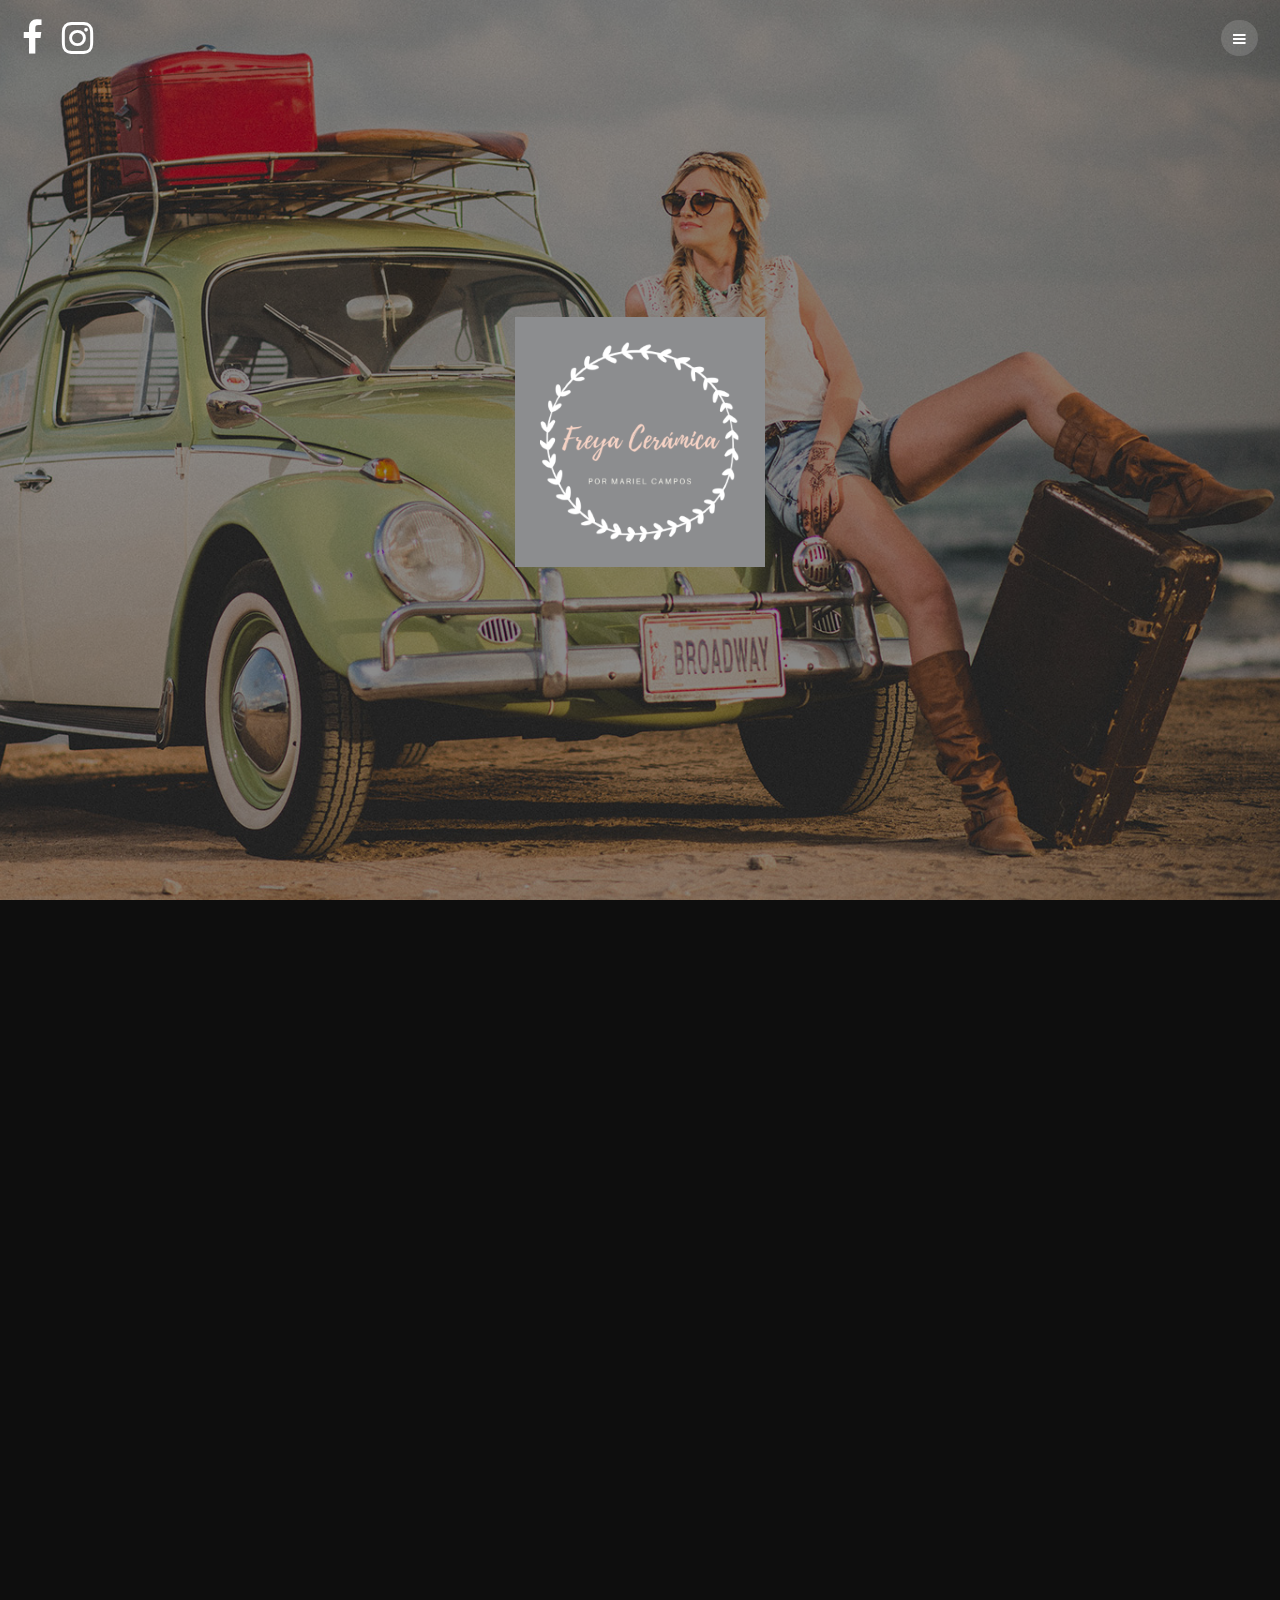
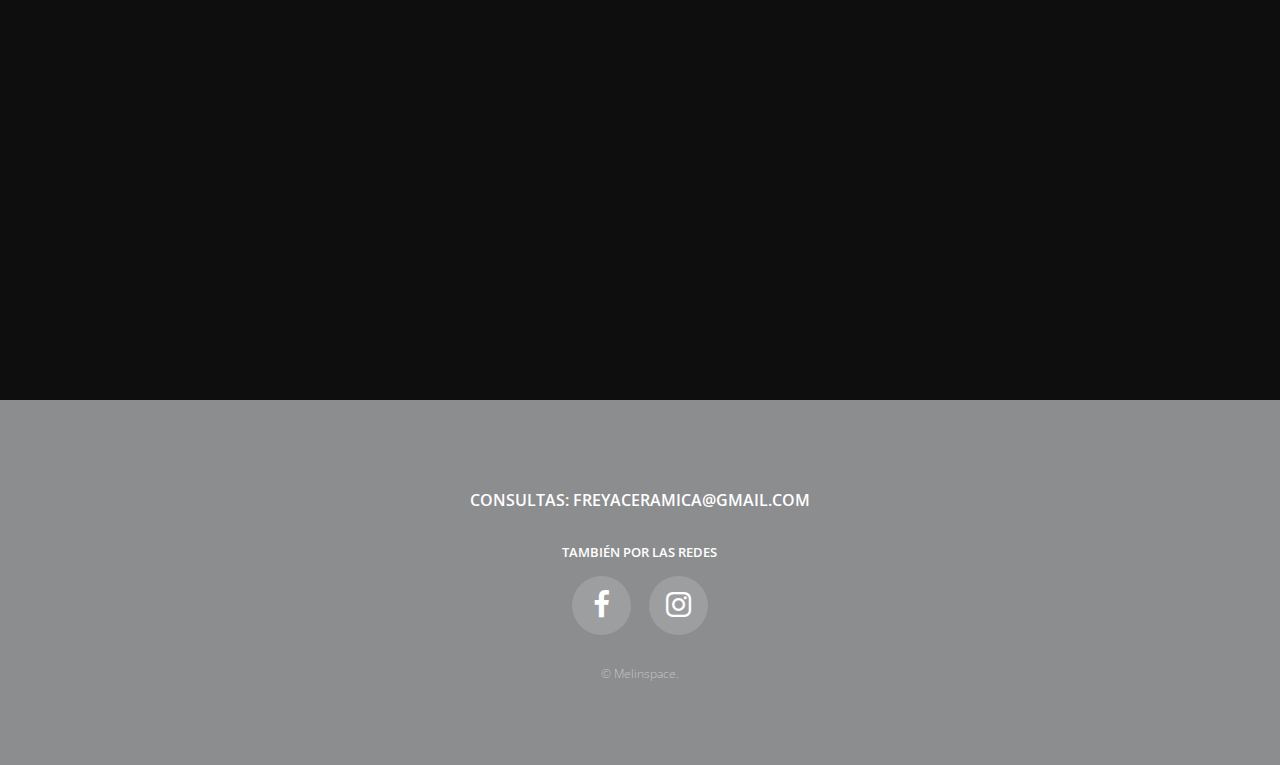
<file: index.html>
<!DOCTYPE HTML>

<html>
	<head>
		<title>Ceramica por Marie Campos</title>
		<meta charset="utf-8" />
		<meta name="viewport" content="width=device-width, initial-scale=1" />
		<link rel="stylesheet" href="assets/css/main.css" />
	</head>
	<body>

		<!-- Header -->
			<header id="header">
<div class="logo"><a href="index.html"></a><ul class="icons">
	<li><a href="https://www.facebook.com/freyaceramica/"target="_blank" class="icon round fa-facebook"><span class="label">Facebook</span></a></li>
	<li><a href="https://www.instagram.com/freyaceramica"target="_blank" class="icon round fa-instagram"><span class="label">Instagram</span></a></li>
</ul>
</div>

				<a href="#menu"><span>Menu</span></a>
			</header>

		<!-- Nav -->
			 <nav id="menu">
				<ul class="links">
					<li><a href="index.html">Inicio</a></li>
					<li><a href="cuencos.html">Mini cuencos</a></li>
					<li><a href="compoteras.html">Compoteras</a></li>
					<li><a href="ensaladeras.html">Ensaladeras</a></li>
					<li><a href="macetas.html">Macetas</a></li>
					<li><a href="portaespirales.html">Portaespirales</a></li>
					<li><a href="bachas.html">Bachas</a></li>
				</ul>
			</nav>

		<!-- Banner -->
		<!--
			Note: To show a background image, set the "data-bg" attribute below
			to the full filename of your image. This is used in each section to set
			the background image.
		-->
			<section id="banner" class="bg-img" data-bg="banner.jpg">
				<div class="inner">
					<header>
			<h1><img src="images/logo3.png" alt=""></h1>
					</header>
				</div>
				<a href="#one" class="more">Learn More</a>
			</section>

		<!-- One -->
			<section id="one" class="wrapper post bg-img" data-bg="banner2.jpg">
				<div class="inner">
					<article class="box">
						<header>
							<h2>Vajilla artesanal</h2>
							<p>Aptos para contener alimentos</p>
						</header>
						<div class="content">
							<p>Realizados de manera artesanal, torneados en torno alfarero y esmaltados con esmaltes aptos para contener alimentos en su interior.</p>
						</div>
						<footer>
							<a href="cuencos.html" class="button alt">Ver productos</a>
						</footer>
					</article>
				</div>
				<a href="#two" class="more">Learn More</a>
			</section>

		<!-- Two -->
		<section id="two" class="wrapper post bg-img" data-bg="pios.jpg">
			<div class="inner">
				<article class="box">
					<header>
						<h2>Deco</h2>
						<p>Macetas, porta espirales, accesorios de decoración</p>
					</header>
					<div class="content">
						<p>Productos realizados enteramente a mano, lo que los hace piezas únicas</p>
					</div>
					<footer>
						<a href="macetas.html" class="button alt">Ver productos</a>
					</footer>
				</article>
			</div>
			<a href="#three" class="more">Learn More</a>
		</section>
		<!-- Section three -->
		<!-- Three -->
		<section id="three" class="wrapper post bg-img" data-bg="banner3.jpg">
			<div class="inner">
				<article class="box">
					<header>
						<h2>Bachas</h2>
						<p>Realizadas a mano en torno alfarero</p>
					</header>
					<div class="content">
						<p>Productos realizados enteramente a mano, lo que los hace piezas únicas</p>
					</div>
					<footer>
						<a href="bachas.html" class="button alt">Ver productos</a>
					</footer>
				</article>
			</div>
			<a href="#footer" class="more">Learn More</a>
		</section>
		<!-- Footer -->
			<footer id="footer">
				<div class="inner">

					<h4>Consultas: freyaceramica@gmail.com</h4>


					 <ul class="icons">
		<h5> También por las redes </h5>	<li><a href="https://www.facebook.com/freyaceramica/"target="_blank" class="icon round fa-facebook"><span class="label">Facebook</span></a></li>
						<li><a href="https://www.instagram.com/freyaceramica"target="_blank" class="icon round fa-instagram"><span class="label">Instagram</span></a></li>
					</ul>

					<div class="copyright">
						&copy; Melinspace.
					</div>

				</div>
			</footer>

		<!-- Scripts -->
			<script src="assets/js/jquery.min.js"></script>
			<script src="assets/js/jquery.scrolly.min.js"></script>
			<script src="assets/js/jquery.scrollex.min.js"></script>
			<script src="assets/js/skel.min.js"></script>
			<script src="assets/js/util.js"></script>
			<script src="assets/js/main.js"></script>

	</body>
</html>
</file>
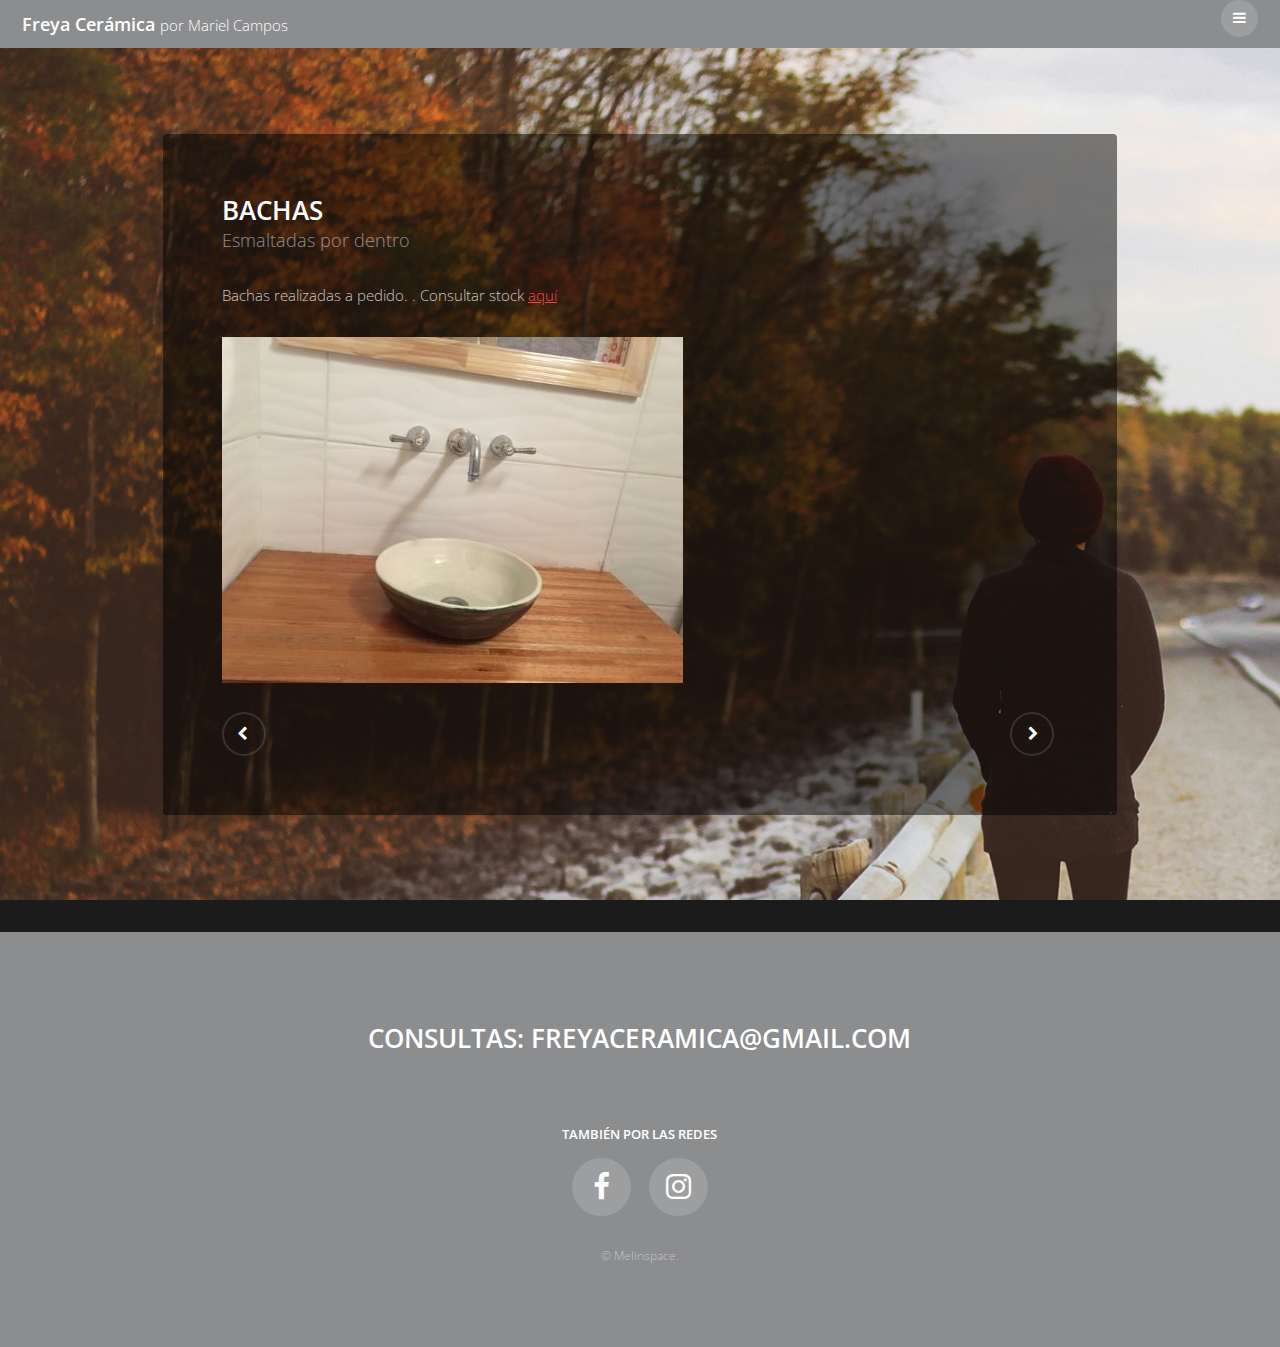
<file: bachas.html>
<html>
	<head>
		<title>Bachas</title>
		<meta charset="utf-8" />
		<meta name="viewport" content="width=device-width, initial-scale=1" />
		<link rel="stylesheet" href="assets/css/main.css" />
	</head>
	<body class="subpage">

		<!-- Header -->
			<header id="header" class="alt">
				<div class="logo"><a href="index.html">Freya Cerámica <span>por Mariel Campos</span></a></div>
				<a href="#menu"><span>Menu</span></a>
			</header>

		<!-- Nav -->
			<nav id="menu">
				<ul class="links">
          <li><a href="index.html">Inicio</a></li>
          <li><a href="cuencos.html">Mini cuencos</a></li>
          <li><a href="compoteras.html">Compoteras</a></li>
          <li><a href="ensaladeras.html">Ensaladeras</a></li>
          <li><a href="macetas.html">Macetas</a></li>
          <li><a href="portaespirales.html">Portaespirales</a></li>
          <li><a href="bachas.html">Bachas</a></li>
				</ul>
			</nav>

		<!-- Content -->
		<!--
			Note: To show a background image, set the "data-bg" attribute below
			to the full filename of your image. This is used in each section to set
			the background image.
		-->
			<section id="post" class="wrapper bg-img" data-bg="banner3.jpg">
				<div class="inner">
					<article class="box">
						<header>
							<h2>Bachas</h2>
							<p>Esmaltadas por dentro</p>
						</header>
						<div class="content">
							<p>Bachas realizadas a pedido. . Consultar stock <a href="https://www.mercadolibre.com.ar/"target="_blank">aquí </a></p>

							<p><img src="images/rustica.jpg" alt=""> </p>


						</div>
						<footer>
							<ul class="actions">
								<li><a href="bachas2.html" class="button alt icon fa-chevron-left"><span class="label">Previous</span></a></li>
								<li><a href="bachas2.html" class="button alt icon fa-chevron-right"><span class="label">Next</span></a></li>
							</ul>
						</footer>
					</article>
				</div>
			</section>

		<!-- Footer -->
			<footer id="footer">
				<div class="inner">

          <h2>Consultas: freyaceramica@gmail.com</h2>


					 <ul class="icons">
		<h5> También por las redes </h5>	<li><a href="https://www.facebook.com/freyaceramica/"target="_blank" class="icon round fa-facebook"><span class="label">Facebook</span></a></li>
						<li><a href="https://www.instagram.com/freyaceramica"target="_blank" class="icon round fa-instagram"><span class="label">Instagram</span></a></li>
					</ul>



					<div class="copyright">
						&copy; Melinspace.
					</div>

				</div>
			</footer>

		<!-- Scripts -->
			<script src="assets/js/jquery.min.js"></script>
			<script src="assets/js/jquery.scrolly.min.js"></script>
			<script src="assets/js/jquery.scrollex.min.js"></script>
			<script src="assets/js/skel.min.js"></script>
			<script src="assets/js/util.js"></script>
			<script src="assets/js/main.js"></script>

	</body>
</html>
</file>
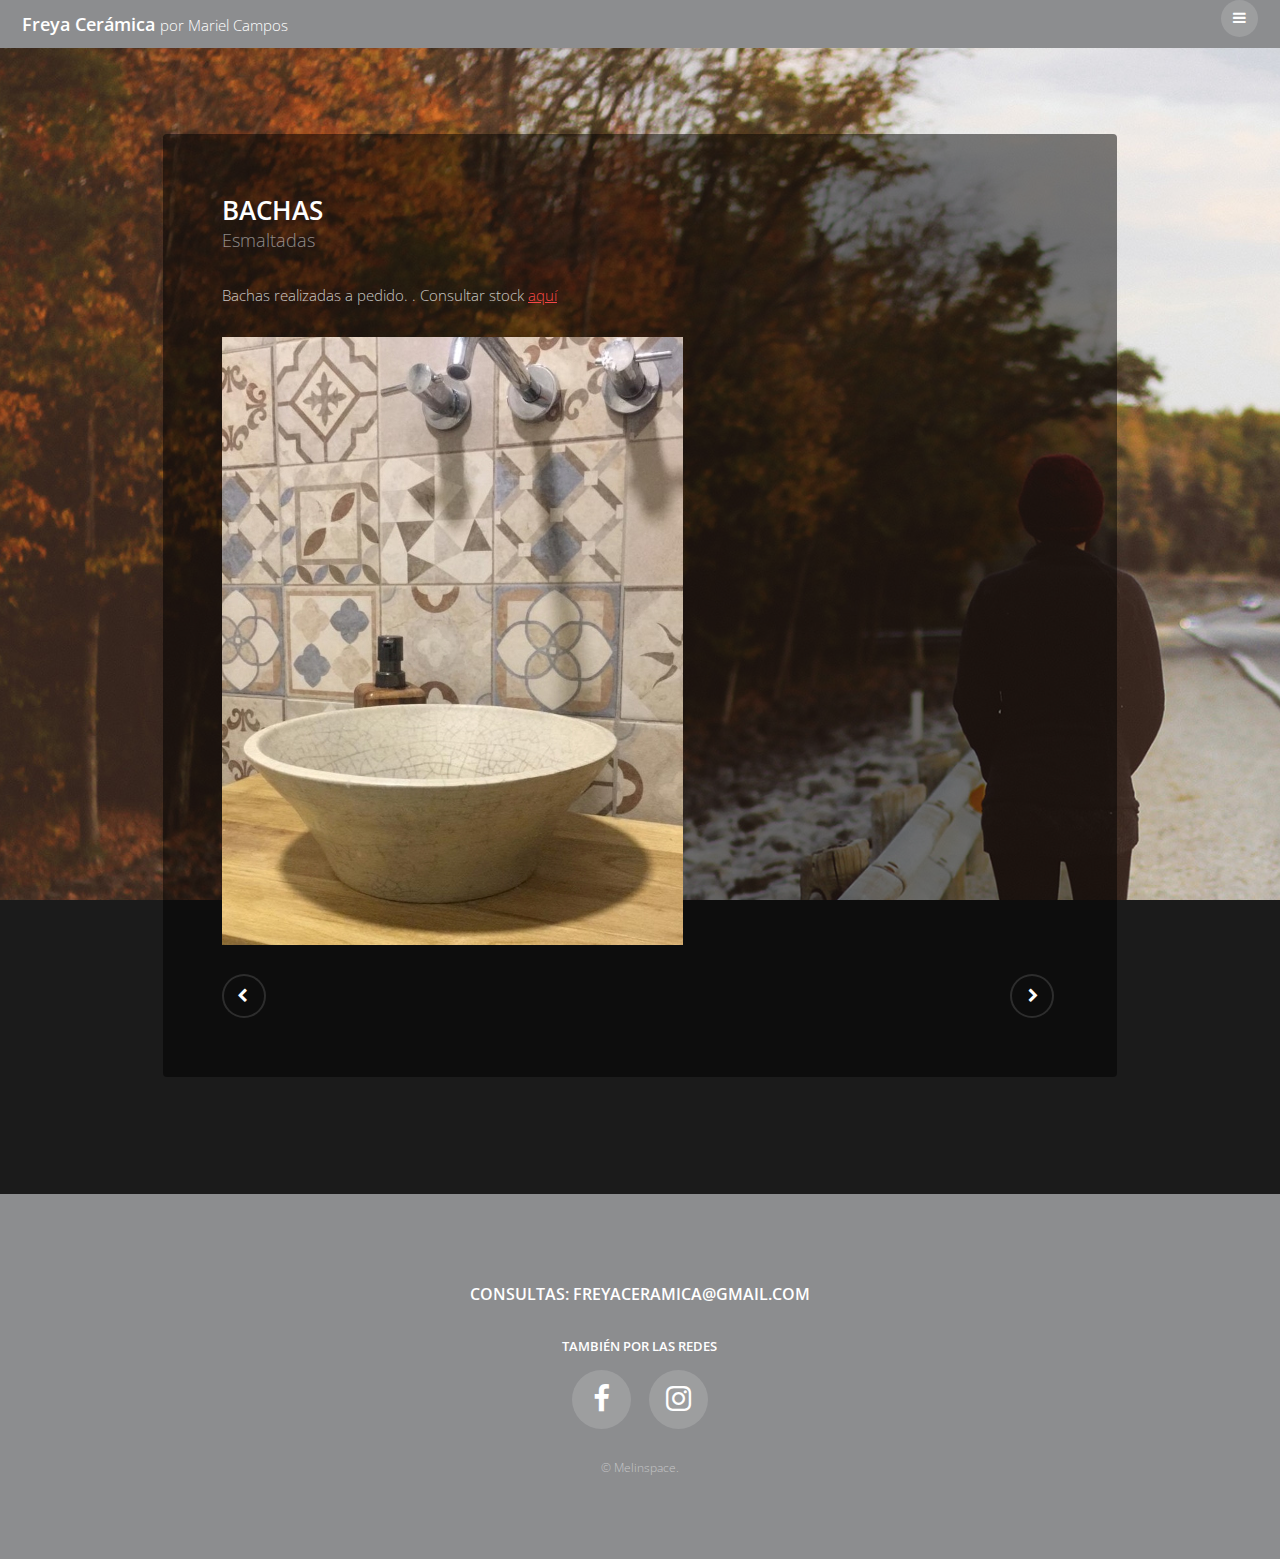
<file: bachas2.html>
<html>
	<head>
		<title>Bachas</title>
		<meta charset="utf-8" />
		<meta name="viewport" content="width=device-width, initial-scale=1" />
		<link rel="stylesheet" href="assets/css/main.css" />
	</head>
	<body class="subpage">

		<!-- Header -->
			<header id="header" class="alt">
				<div class="logo"><a href="index.html">Freya Cerámica <span>por Mariel Campos</span></a></div>
				<a href="#menu"><span>Menu</span></a>
			</header>

		<!-- Nav -->
			<nav id="menu">
				<ul class="links">
          <li><a href="index.html">Inicio</a></li>
          <li><a href="cuencos.html">Mini cuencos</a></li>
          <li><a href="compoteras.html">Compoteras</a></li>
          <li><a href="ensaladeras.html">Ensaladeras</a></li>
          <li><a href="macetas.html">Macetas</a></li>
          <li><a href="portaespirales.html">Portaespirales</a></li>
          <li><a href="bachas.html">Bachas</a></li>
				</ul>
			</nav>

		<!-- Content -->
		<!--
			Note: To show a background image, set the "data-bg" attribute below
			to the full filename of your image. This is used in each section to set
			the background image.
		-->
			<section id="post" class="wrapper bg-img" data-bg="banner3.jpg">
				<div class="inner">
					<article class="box">
						<header>
							<h2>Bachas</h2>
							<p>Esmaltadas</p>
						</header>
						<div class="content">
							<p>Bachas realizadas a pedido. . Consultar stock <a href="https://www.mercadolibre.com.ar/"target="_blank">aquí </a></p>

							<p><img src="images/bacha craquel.jpg" alt=""> </p>


						</div>
						<footer>
							<ul class="actions">
								<li><a href="bachas.html" class="button alt icon fa-chevron-left"><span class="label">Previous</span></a></li>
								<li><a href="bachas.html" class="button alt icon fa-chevron-right"><span class="label">Next</span></a></li>
							</ul>
						</footer>
					</article>
				</div>
			</section>

		<!-- Footer -->
			<footer id="footer">
				<div class="inner">

          <h4>Consultas: freyaceramica@gmail.com</h4>


					 <ul class="icons">
		<h5> También por las redes </h5>	<li><a href="https://www.facebook.com/freyaceramica/"target="_blank" class="icon round fa-facebook"><span class="label">Facebook</span></a></li>
						<li><a href="https://www.instagram.com/freyaceramica"target="_blank" class="icon round fa-instagram"><span class="label">Instagram</span></a></li>
					</ul>



					<div class="copyright">
						&copy; Melinspace.
					</div>

				</div>
			</footer>

		<!-- Scripts -->
			<script src="assets/js/jquery.min.js"></script>
			<script src="assets/js/jquery.scrolly.min.js"></script>
			<script src="assets/js/jquery.scrollex.min.js"></script>
			<script src="assets/js/skel.min.js"></script>
			<script src="assets/js/util.js"></script>
			<script src="assets/js/main.js"></script>

	</body>
</html>
</file>
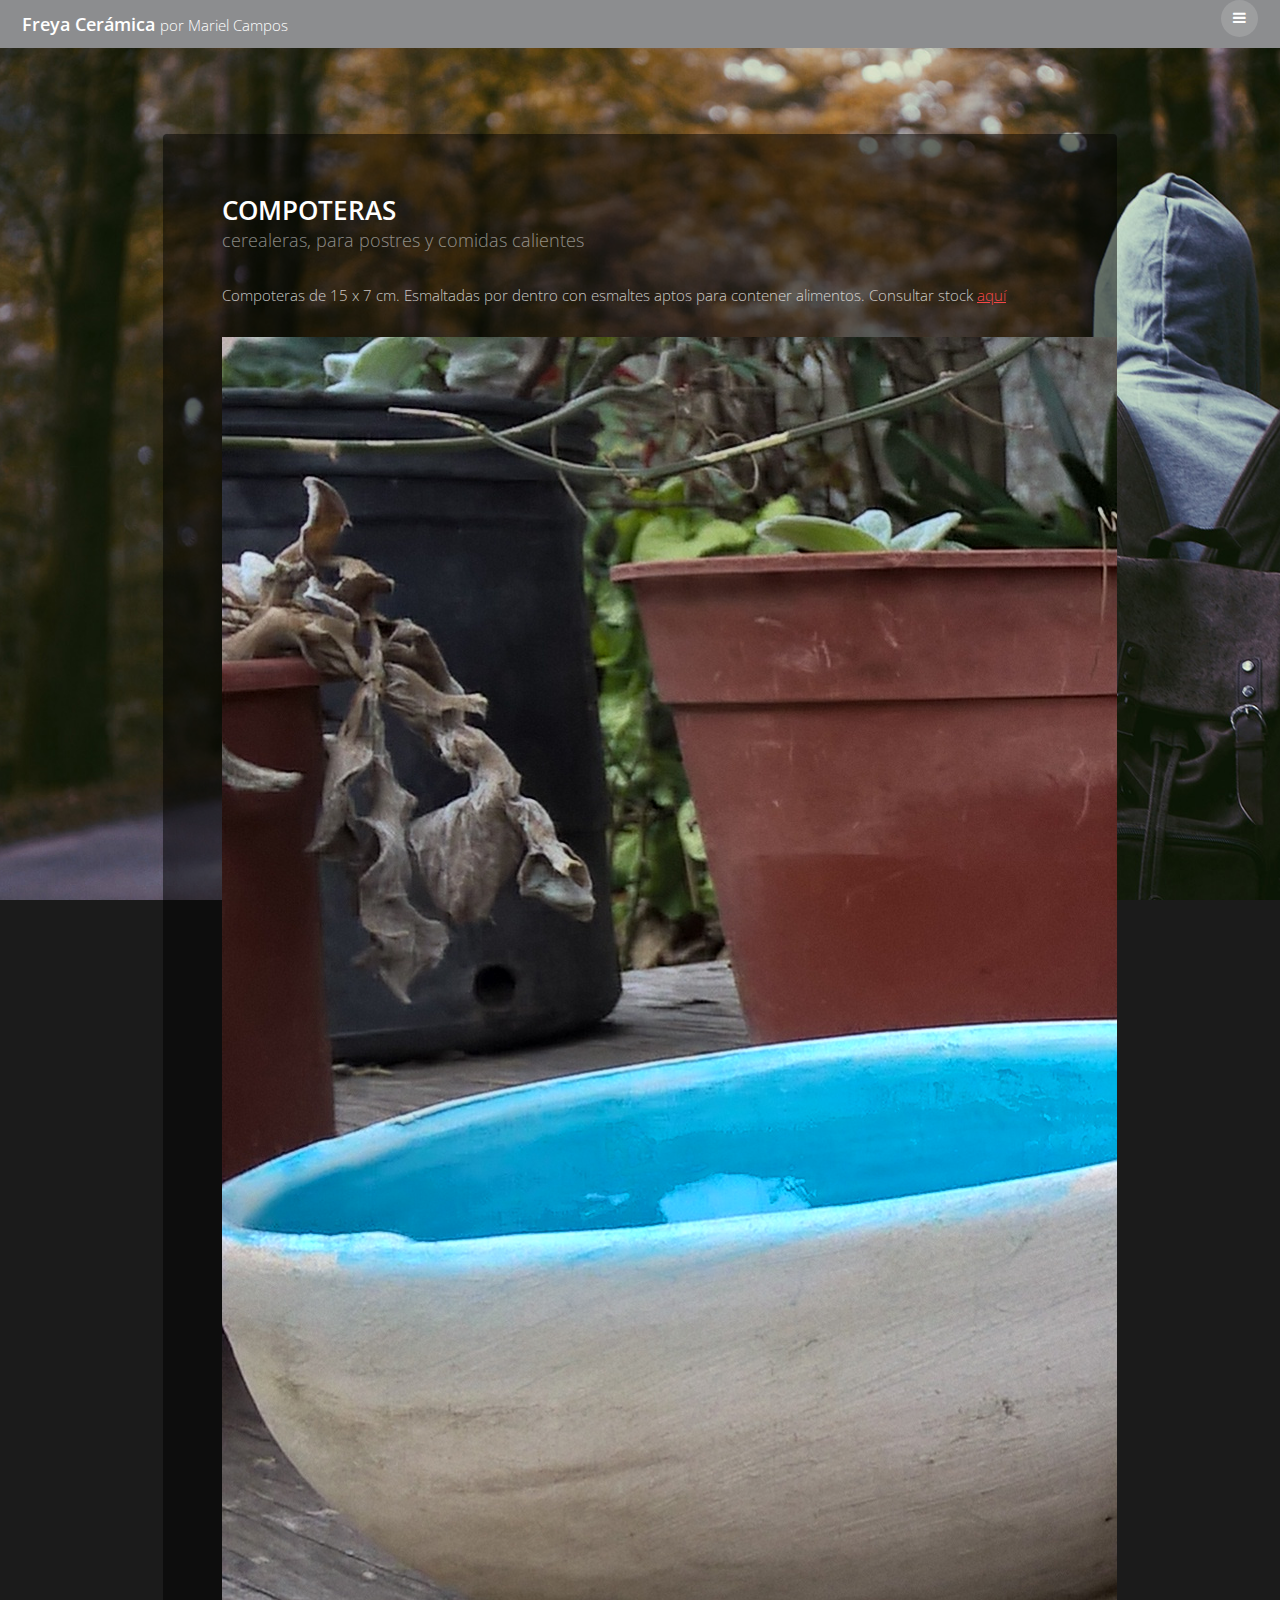
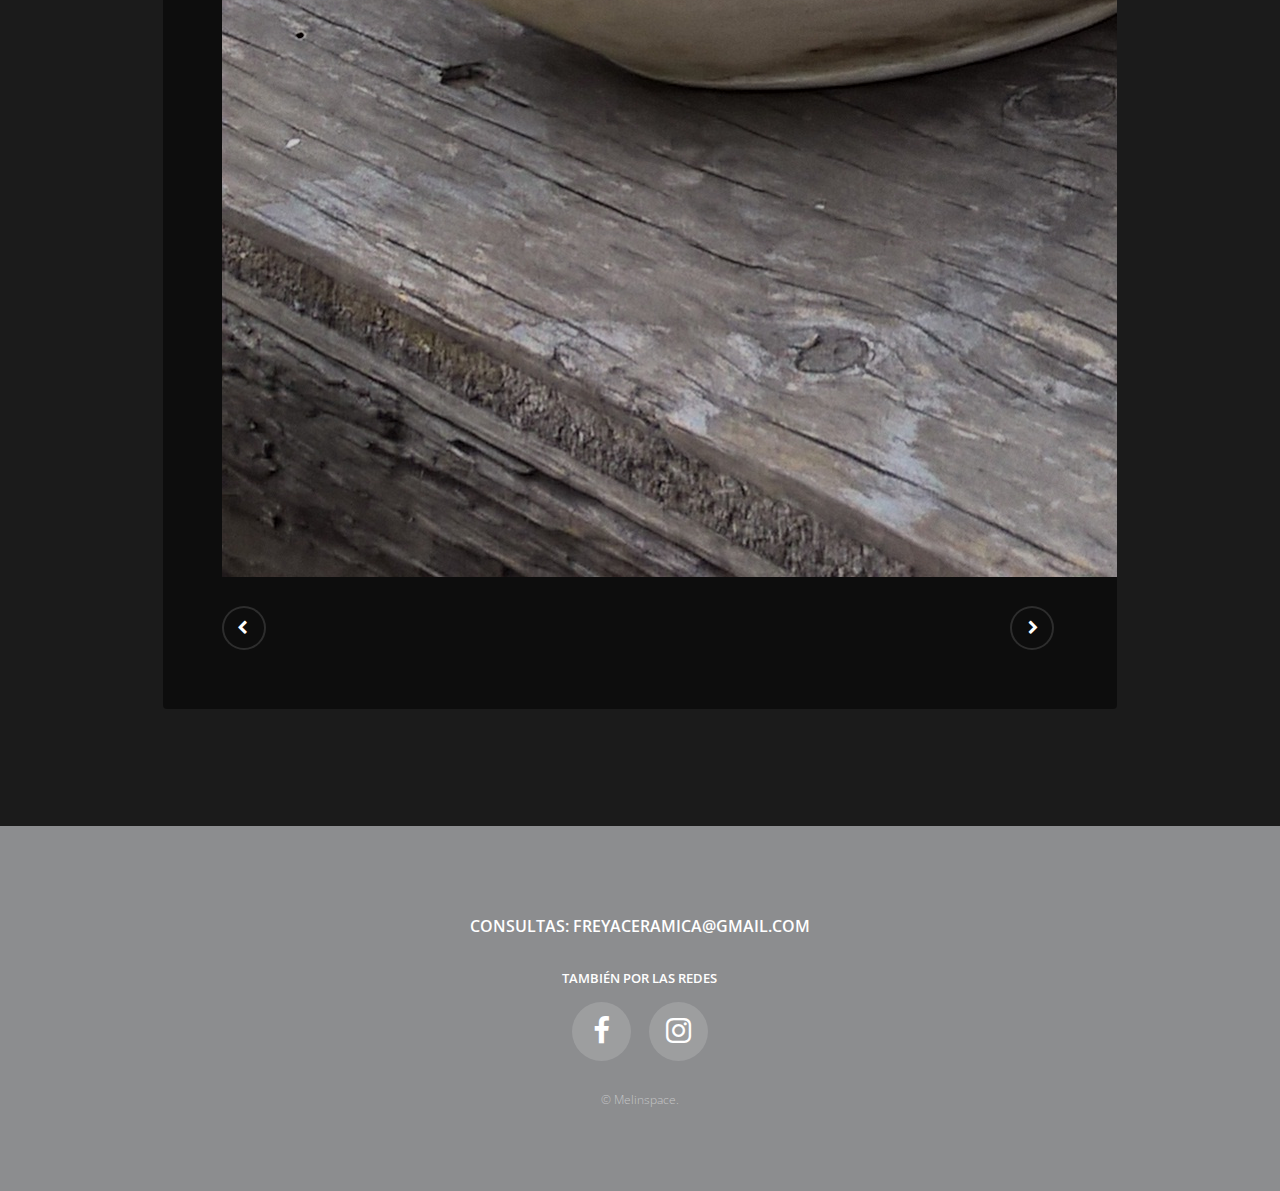
<file: compoteras.html>
<html>
	<head>
		<title>compoteras</title>
		<meta charset="utf-8" />
		<meta name="viewport" content="width=device-width, initial-scale=1" />
		<link rel="stylesheet" href="assets/css/main.css" />
	</head>
	<body class="subpage">

		<!-- Header -->
			<header id="header" class="alt">
				<div class="logo"><a href="index.html">Freya Cerámica <span>por Mariel Campos</span></a></div>
				<a href="#menu"><span>Menu</span></a>
			</header>

		<!-- Nav -->
			<nav id="menu">
				<ul class="links">
					<li><a href="index.html">Inicio</a></li>
					<li><a href="cuencos.html">Mini cuencos</a></li>
					<li><a href="compoteras.html">Compoteras</a></li>
					<li><a href="ensaladeras.html">Ensaladeras</a></li>
					<li><a href="macetas.html">Macetas</a></li>
					<li><a href="portaespirales.html">Portaespirales</a></li>
					<li><a href="bachas.html">Bachas</a></li>
				</ul>
			</nav>

		<!-- Content -->
		<!--
			Note: To show a background image, set the "data-bg" attribute below
			to the full filename of your image. This is used in each section to set
			the background image.
		-->
			<section id="post" class="wrapper bg-img" data-bg="banner2.jpg">
				<div class="inner">
					<article class="box">
						<header>
							<h2>Compoteras</h2>
							<p>cerealeras, para postres y comidas calientes</p>
						</header>
						<div class="content">
							<p>Compoteras de 15 x 7 cm. Esmaltadas por dentro con esmaltes aptos para contener alimentos. Consultar stock <a href="https://www.mercadolibre.com.ar/"target="_blank">aquí </a></p>

							<p><img src="images/compoteras.jpg" alt=""></p>


						</div>
						<footer>
							<ul class="actions">
								<li><a href="cuencos.html" class="button alt icon fa-chevron-left"><span class="label">Previous</span></a></li>
								<li><a href="ensaladeras.html" class="button alt icon fa-chevron-right"><span class="label">Next</span></a></li>
							</ul>
						</footer>
					</article>
				</div>
			</section>

		<!-- Footer -->
			<footer id="footer">
				<div class="inner">

					<h4>Consultas: freyaceramica@gmail.com</h4>


					 <ul class="icons">
		<h5> También por las redes </h5>	<li><a href="https://www.facebook.com/freyaceramica/"target="_blank" class="icon round fa-facebook"><span class="label">Facebook</span></a></li>
						<li><a href="https://www.instagram.com/freyaceramica"target="_blank" class="icon round fa-instagram"><span class="label">Instagram</span></a></li>
					</ul>

					<div class="copyright">
						&copy; Melinspace.
					</div>

				</div>
			</footer>

		<!-- Scripts -->
			<script src="assets/js/jquery.min.js"></script>
			<script src="assets/js/jquery.scrolly.min.js"></script>
			<script src="assets/js/jquery.scrollex.min.js"></script>
			<script src="assets/js/skel.min.js"></script>
			<script src="assets/js/util.js"></script>
			<script src="assets/js/main.js"></script>

	</body>
</html>
</file>
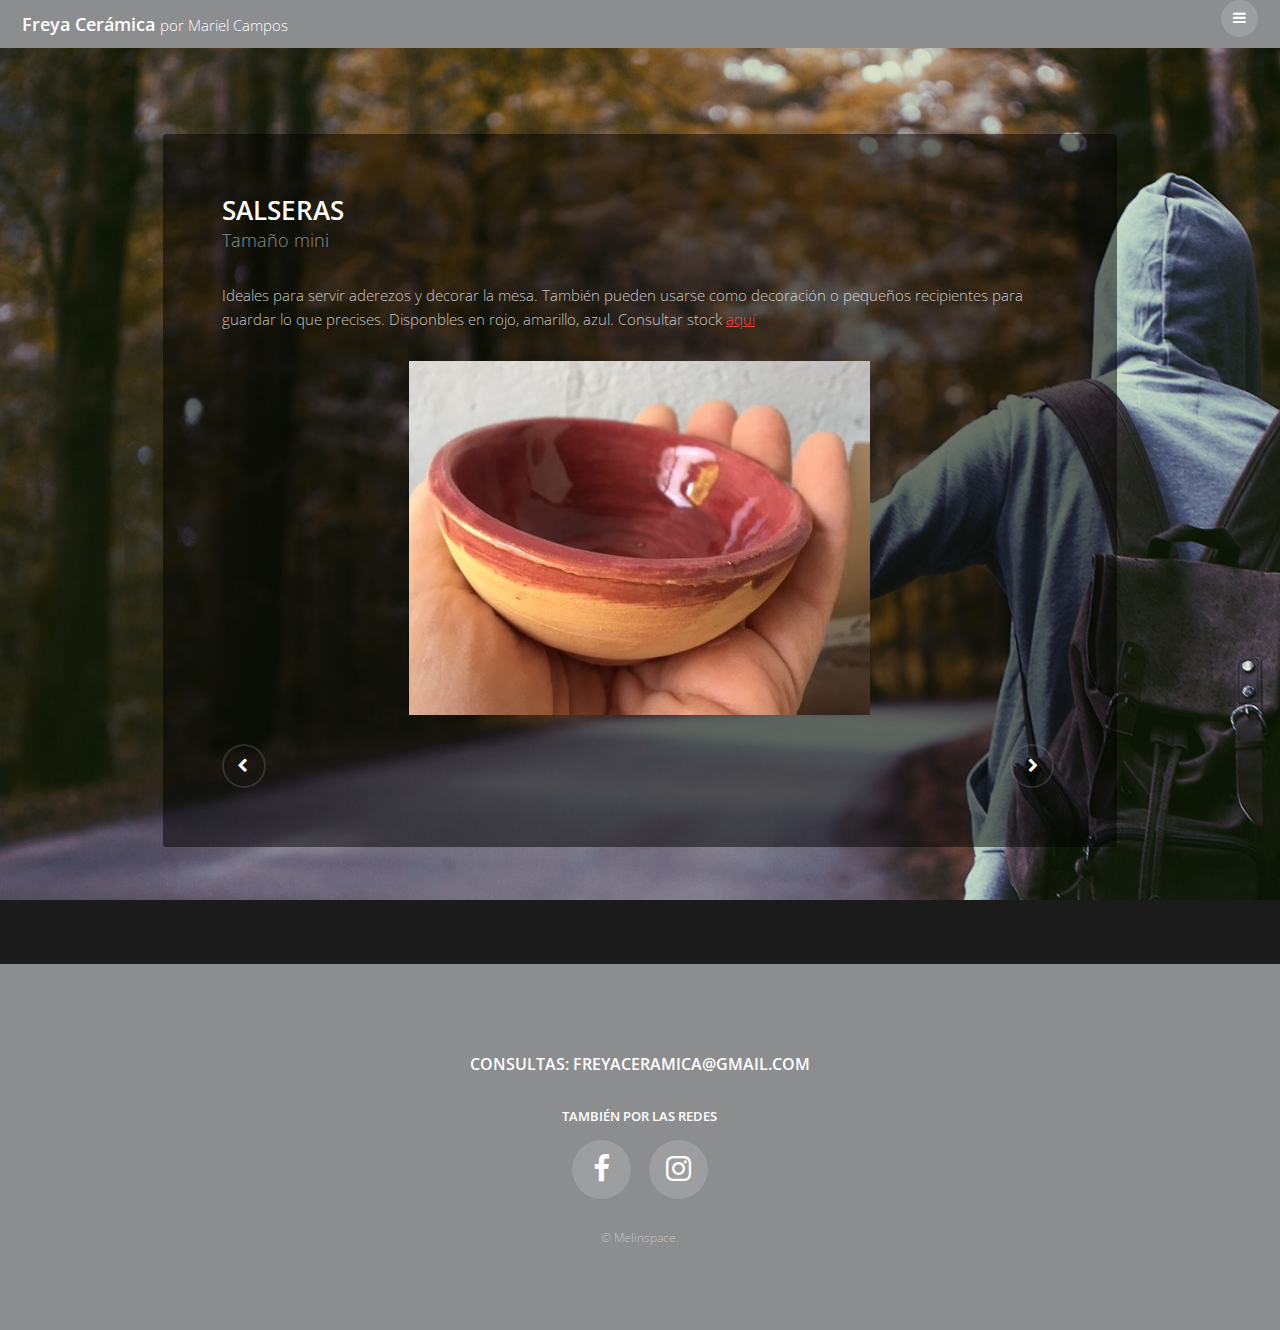
<file: cuencos.html>
<html>
	<head>
		<title>Cuencos</title>
		<meta charset="utf-8" />
		<meta name="viewport" content="width=device-width, initial-scale=1" />
		<link rel="stylesheet" href="assets/css/main.css" />
	</head>
	<body class="subpage">

		<!-- Header -->
			<header id="header" class="alt">
				<div class="logo"><a href="index.html">Freya Cerámica <span>por Mariel Campos</span></a></div>
				<a href="#menu"><span>Menu</span></a>
			</header>

		<!-- Nav -->
			<nav id="menu">
				<ul class="links">
					<li><a href="index.html">Inicio</a></li>
					<li><a href="cuencos.html">Mini cuencos</a></li>
					<li><a href="compoteras.html">Compoteras</a></li>
					<li><a href="ensaladeras.html">Ensaladeras</a></li>
					<li><a href="macetas.html">Macetas</a></li>
					<li><a href="portaespirales.html">Portaespirales</a></li>
					<li><a href="bachas.html">Bachas</a></li>
				</ul>
			</nav>

		<!-- Content -->
		<!--
			Note: To show a background image, set the "data-bg" attribute below
			to the full filename of your image. This is used in each section to set
			the background image.
		-->
			<section id="post" class="wrapper bg-img" data-bg="banner2.jpg">
				<div class="inner">
					<article class="box">
						<header>
							<h2>Salseras</h2>
							<p>Tamaño mini</p>
						</header>
						<div class="content">
							<p>Ideales para servir aderezos y decorar la mesa. También pueden usarse como decoración o pequeños recipientes para guardar lo que precises. Disponbles en rojo, amarillo, azul. Consultar stock <a href="https://www.mercadolibre.com.ar/"target="_blank">aquí </a></p>

							<p> <div class="producto">

							 <img src="images/salsera.jpg" alt=""></div></p>


						</div>
						<footer>
							<ul class="actions">
								<li><a href="ensaladeras.html" class="button alt icon fa-chevron-left"><span class="label">Previous</span></a></li>
								<li><a href="compoteras.html" class="button alt icon fa-chevron-right"><span class="label">Next</span></a></li>
							</ul>
						</footer>
					</article>
				</div>
			</section>

		<!-- Footer -->
			<footer id="footer">
				<div class="inner">

					<h4>Consultas: freyaceramica@gmail.com</h4>


					 <ul class="icons">
		<h5> También por las redes </h5>	<li><a href="https://www.facebook.com/freyaceramica/"target="_blank" class="icon round fa-facebook"><span class="label">Facebook</span></a></li>
						<li><a href="https://www.instagram.com/freyaceramica"target="_blank" class="icon round fa-instagram"><span class="label">Instagram</span></a></li>
					</ul>

					<div class="copyright">
						&copy; Melinspace.
					</div>

				</div>
			</footer>

		<!-- Scripts -->
			<script src="assets/js/jquery.min.js"></script>
			<script src="assets/js/jquery.scrolly.min.js"></script>
			<script src="assets/js/jquery.scrollex.min.js"></script>
			<script src="assets/js/skel.min.js"></script>
			<script src="assets/js/util.js"></script>
			<script src="assets/js/main.js"></script>

	</body>
</html>
</file>
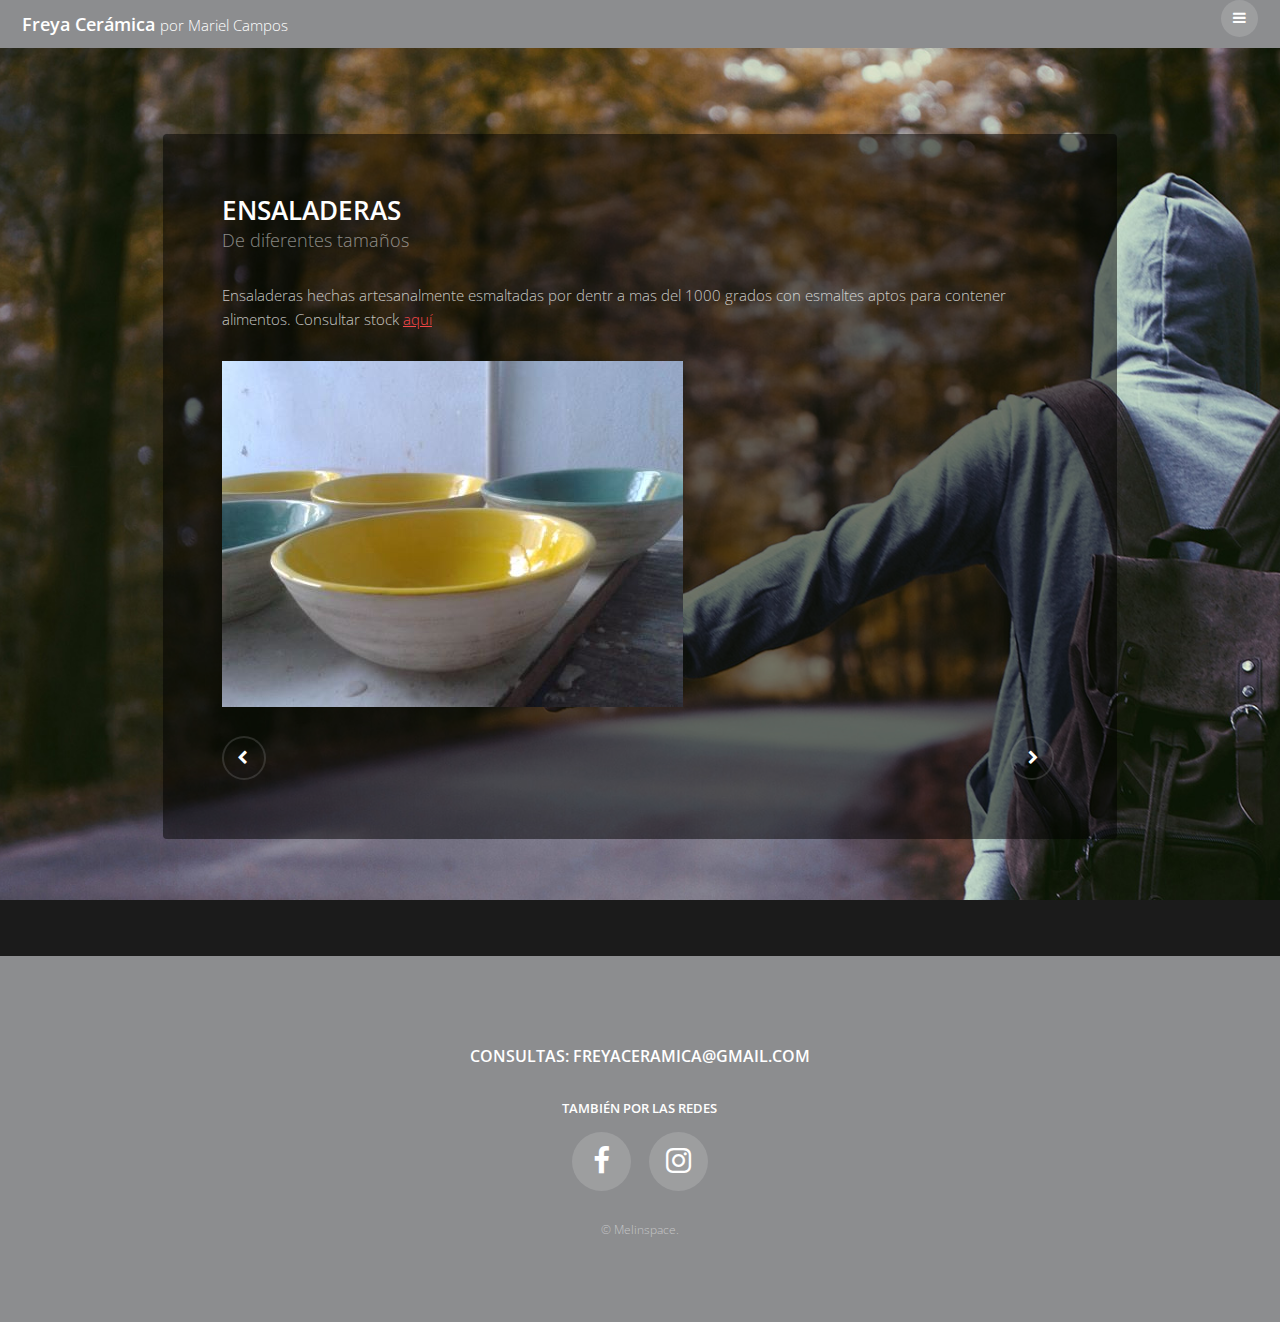
<file: ensaladeras.html>
<html>
	<head>
		<title>ensaladeras</title>
		<meta charset="utf-8" />
		<meta name="viewport" content="width=device-width, initial-scale=1" />
		<link rel="stylesheet" href="assets/css/main.css" />
	</head>
	<body class="subpage">

		<!-- Header -->
			<header id="header" class="alt">
				<div class="logo"><a href="index.html">Freya Cerámica <span>por Mariel Campos</span></a></div>
				<a href="#menu"><span>Menu</span></a>
			</header>

		<!-- Nav -->
			<nav id="menu">
				<ul class="links">
					<li><a href="index.html">Inicio</a></li>
					<li><a href="cuencos.html">Mini cuencos</a></li>
					<li><a href="compoteras.html">Compoteras</a></li>
					<li><a href="ensaladeras.html">Ensaladeras</a></li>
					<li><a href="macetas.html">Macetas</a></li>
					<li><a href="portaespirales.html">Portaespirales</a></li>
					<li><a href="bachas.html">Bachas</a></li>
				</ul>
			</nav>

		<!-- Content -->
		<!--
			Note: To show a background image, set the "data-bg" attribute below
			to the full filename of your image. This is used in each section to set
			the background image.
		-->
			<section id="post" class="wrapper bg-img" data-bg="banner2.jpg">
				<div class="inner">
					<article class="box">
						<header>
							<h2>Ensaladeras</h2>
							<p>De diferentes tamaños</p>
						</header>
						<div class="content">
							<p>Ensaladeras hechas artesanalmente esmaltadas por dentr a mas del 1000 grados con esmaltes aptos para contener alimentos. Consultar stock <a href="https://www.mercadolibre.com.ar/"target="_blank">aquí </a></p>

							<p><img src="images/ensaladeras.jpg" alt=""></p>


						</div>
						<footer>
							<ul class="actions">
								<li><a href="compoteras.html" class="button alt icon fa-chevron-left"><span class="label">Previous</span></a></li>
								<li><a href="cuencos.html" class="button alt icon fa-chevron-right"><span class="label">Next</span></a></li>
							</ul>
						</footer>
					</article>
				</div>
			</section>

		<!-- Footer -->
			<footer id="footer">
				<div class="inner">

					<h4>Consultas: freyaceramica@gmail.com</h4>


					 <ul class="icons">
		<h5> También por las redes </h5>	<li><a href="https://www.facebook.com/freyaceramica/"target="_blank" class="icon round fa-facebook"><span class="label">Facebook</span></a></li>
						<li><a href="https://www.instagram.com/freyaceramica"target="_blank" class="icon round fa-instagram"><span class="label">Instagram</span></a></li>
					</ul>
					<div class="copyright">
						&copy; Melinspace.
					</div>

				</div>
			</footer>

		<!-- Scripts -->
			<script src="assets/js/jquery.min.js"></script>
			<script src="assets/js/jquery.scrolly.min.js"></script>
			<script src="assets/js/jquery.scrollex.min.js"></script>
			<script src="assets/js/skel.min.js"></script>
			<script src="assets/js/util.js"></script>
			<script src="assets/js/main.js"></script>

	</body>
</html>
</file>
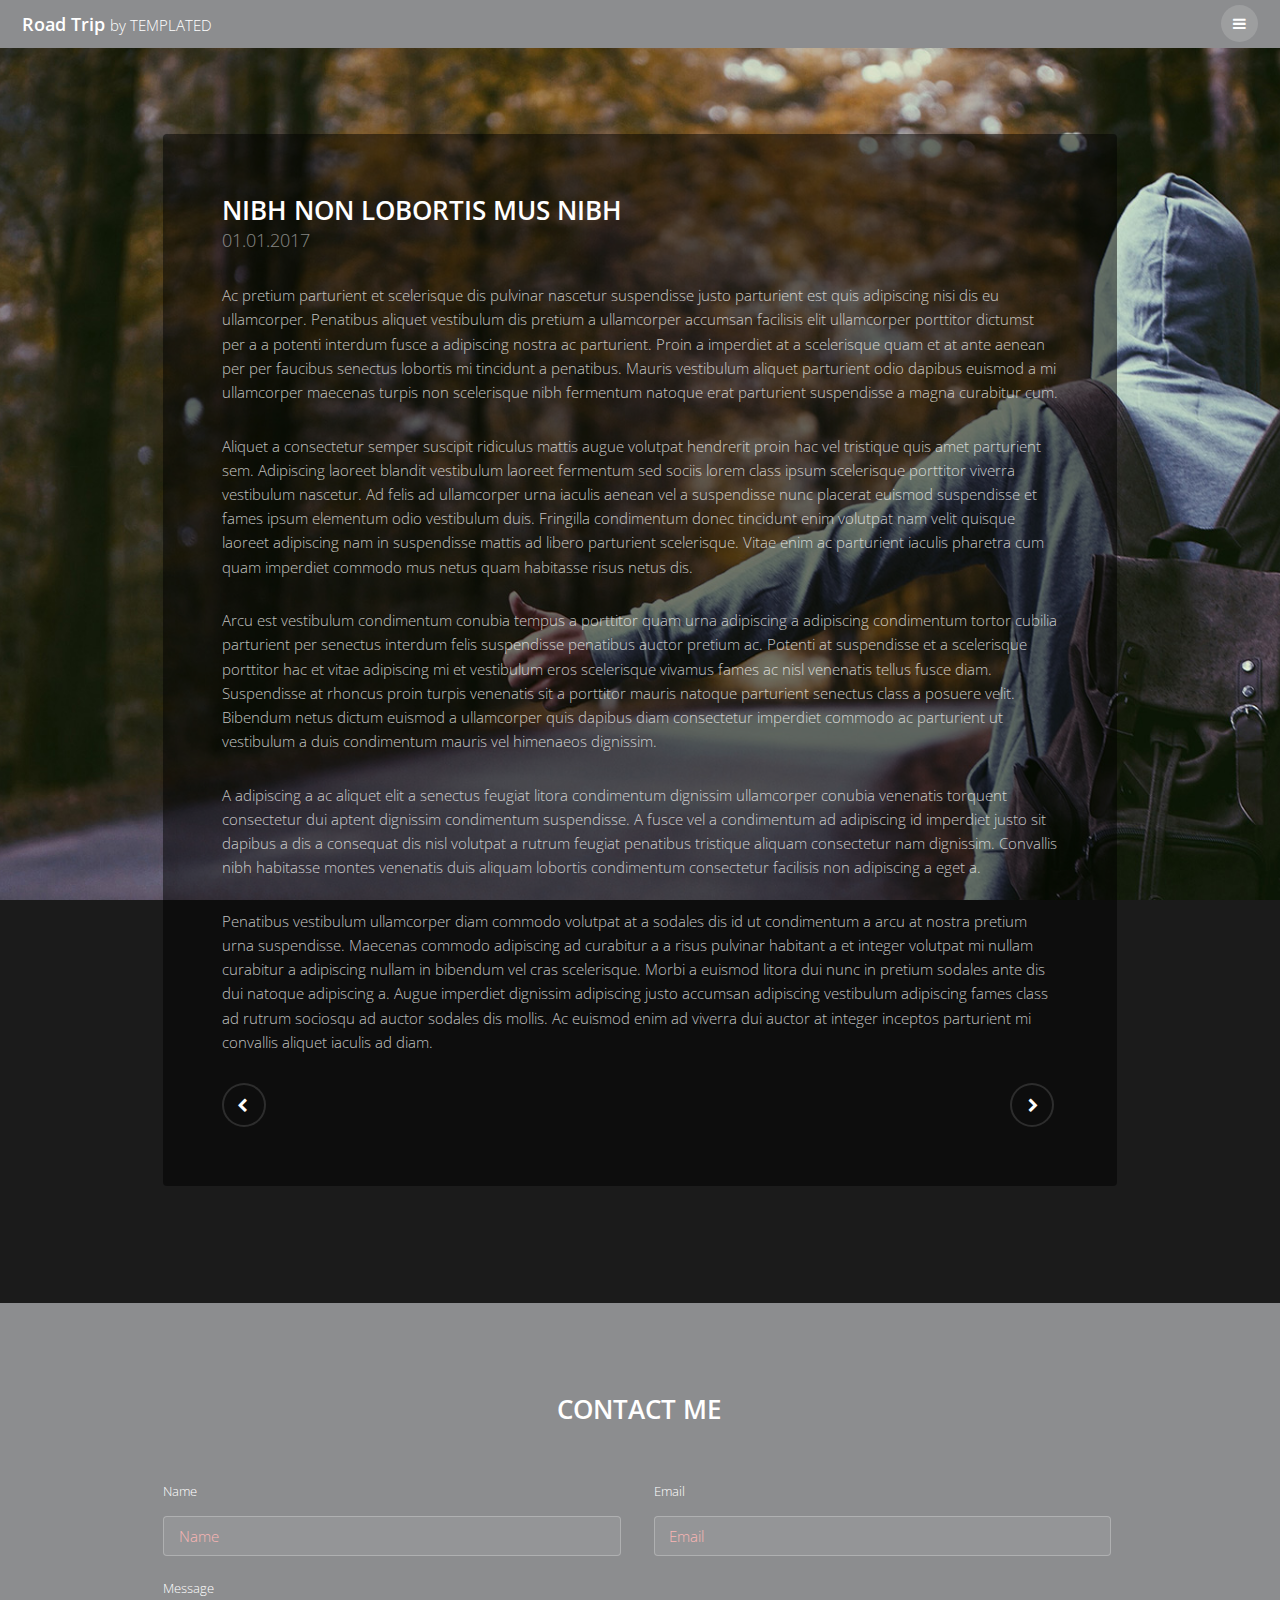
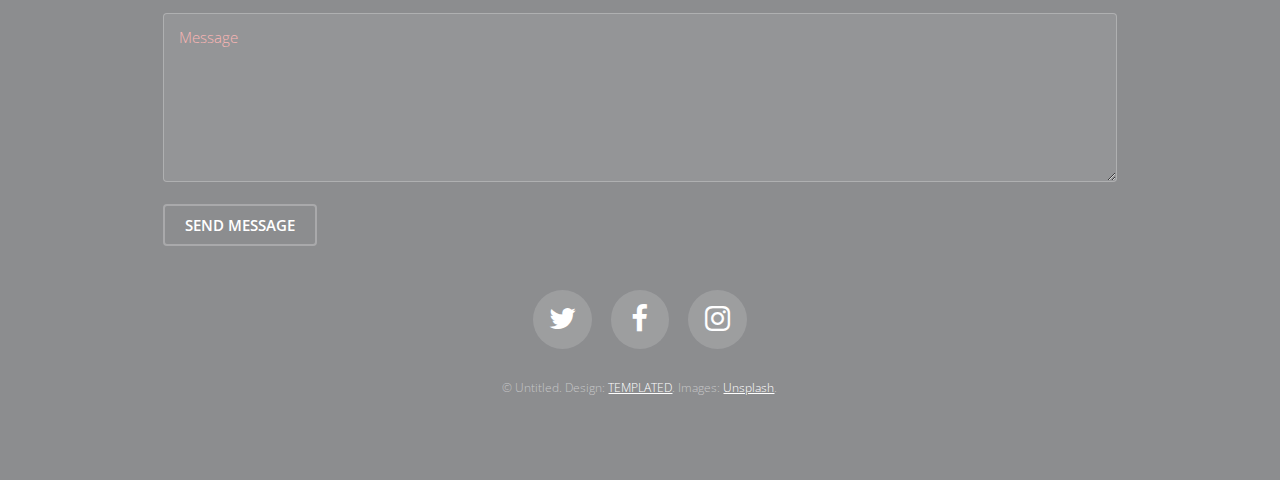
<file: generic.html>
<!DOCTYPE HTML>
<!--
	Road Trip by TEMPLATED
	templated.co @templatedco
	Released for free under the Creative Commons Attribution 3.0 license (templated.co/license)
-->
<html>
	<head>
		<title>Generic - Road Trip by TEMPLATED</title>
		<meta charset="utf-8" />
		<meta name="viewport" content="width=device-width, initial-scale=1" />
		<link rel="stylesheet" href="assets/css/main.css" />
	</head>
	<body class="subpage">

		<!-- Header -->
			<header id="header" class="alt">
				<div class="logo"><a href="index.html">Road Trip <span>by TEMPLATED</span></a></div>
				<a href="#menu"><span>Menu</span></a>
			</header>

		<!-- Nav -->
			<nav id="menu">
				<ul class="links">
					<li><a href="index.html">Home</a></li>
					<li><a href="generic.html">Generic</a></li>
				</ul>
			</nav>

		<!-- Content -->
		<!--
			Note: To show a background image, set the "data-bg" attribute below
			to the full filename of your image. This is used in each section to set
			the background image.
		-->
			<section id="post" class="wrapper bg-img" data-bg="banner2.jpg">
				<div class="inner">
					<article class="box">
						<header>
							<h2>Nibh non lobortis mus nibh</h2>
							<p>01.01.2017</p>
						</header>
						<div class="content">
							<p>Ac pretium parturient et scelerisque dis pulvinar nascetur suspendisse justo parturient est quis adipiscing nisi dis eu ullamcorper. Penatibus aliquet vestibulum dis pretium a ullamcorper accumsan facilisis elit ullamcorper porttitor dictumst per a a potenti interdum fusce a adipiscing nostra ac parturient. Proin a imperdiet at a scelerisque quam et at ante aenean per per faucibus senectus lobortis mi tincidunt a penatibus. Mauris vestibulum aliquet parturient odio dapibus euismod a mi ullamcorper maecenas turpis non scelerisque nibh fermentum natoque erat parturient suspendisse a magna curabitur cum.</p>

							<p>Aliquet a consectetur semper suscipit ridiculus mattis augue volutpat hendrerit proin hac vel tristique quis amet parturient sem. Adipiscing laoreet blandit vestibulum laoreet fermentum sed sociis lorem class ipsum scelerisque porttitor viverra vestibulum nascetur. Ad felis ad ullamcorper urna iaculis aenean vel a suspendisse nunc placerat euismod suspendisse et fames ipsum elementum odio vestibulum duis. Fringilla condimentum donec tincidunt enim volutpat nam velit quisque laoreet adipiscing nam in suspendisse mattis ad libero parturient scelerisque. Vitae enim ac parturient iaculis pharetra cum quam imperdiet commodo mus netus quam habitasse risus netus dis.</p>

							<p>Arcu est vestibulum condimentum conubia tempus a porttitor quam urna adipiscing a adipiscing condimentum tortor cubilia parturient per senectus interdum felis suspendisse penatibus auctor pretium ac. Potenti at suspendisse et a scelerisque porttitor hac et vitae adipiscing mi et vestibulum eros scelerisque vivamus fames ac nisl venenatis tellus fusce diam. Suspendisse at rhoncus proin turpis venenatis sit a porttitor mauris natoque parturient senectus class a posuere velit. Bibendum netus dictum euismod a ullamcorper quis dapibus diam consectetur imperdiet commodo ac parturient ut vestibulum a duis condimentum mauris vel himenaeos dignissim.</p>

							<p>A adipiscing a ac aliquet elit a senectus feugiat litora condimentum dignissim ullamcorper conubia venenatis torquent consectetur dui aptent dignissim condimentum suspendisse. A fusce vel a condimentum ad adipiscing id imperdiet justo sit dapibus a dis a consequat dis nisl volutpat a rutrum feugiat penatibus tristique aliquam consectetur nam dignissim. Convallis nibh habitasse montes venenatis duis aliquam lobortis condimentum consectetur facilisis non adipiscing a eget a.</p>

							<p>Penatibus vestibulum ullamcorper diam commodo volutpat at a sodales dis id ut condimentum a arcu at nostra pretium urna suspendisse. Maecenas commodo adipiscing ad curabitur a a risus pulvinar habitant a et integer volutpat mi nullam curabitur a adipiscing nullam in bibendum vel cras scelerisque. Morbi a euismod litora dui nunc in pretium sodales ante dis dui natoque adipiscing a. Augue imperdiet dignissim adipiscing justo accumsan adipiscing vestibulum adipiscing fames class ad rutrum sociosqu ad auctor sodales dis mollis. Ac euismod enim ad viverra dui auctor at integer inceptos parturient mi convallis aliquet iaculis ad diam.</p>
						</div>
						<footer>
							<ul class="actions">
								<li><a href="#" class="button alt icon fa-chevron-left"><span class="label">Previous</span></a></li>
								<li><a href="#" class="button alt icon fa-chevron-right"><span class="label">Next</span></a></li>
							</ul>
						</footer>
					</article>
				</div>
			</section>

		<!-- Footer -->
			<footer id="footer">
				<div class="inner">

					<h2>Contact Me</h2>

					<form action="#" method="post">

						<div class="field half first">
							<label for="name">Name</label>
							<input name="name" id="name" type="text" placeholder="Name">
						</div>
						<div class="field half">
							<label for="email">Email</label>
							<input name="email" id="email" type="email" placeholder="Email">
						</div>
						<div class="field">
							<label for="message">Message</label>
							<textarea name="message" id="message" rows="6" placeholder="Message"></textarea>
						</div>
						<ul class="actions">
							<li><input value="Send Message" class="button alt" type="submit"></li>
						</ul>
					</form>

					<ul class="icons">
						<li><a href="#" class="icon round fa-twitter"><span class="label">Twitter</span></a></li>
						<li><a href="#" class="icon round fa-facebook"><span class="label">Facebook</span></a></li>
						<li><a href="#" class="icon round fa-instagram"><span class="label">Instagram</span></a></li>
					</ul>

					<div class="copyright">
						&copy; Untitled. Design: <a href="https://templated.co">TEMPLATED</a>. Images: <a href="https://unsplash.com">Unsplash</a>.
					</div>

				</div>
			</footer>

		<!-- Scripts -->
			<script src="assets/js/jquery.min.js"></script>
			<script src="assets/js/jquery.scrolly.min.js"></script>
			<script src="assets/js/jquery.scrollex.min.js"></script>
			<script src="assets/js/skel.min.js"></script>
			<script src="assets/js/util.js"></script>
			<script src="assets/js/main.js"></script>

	</body>
</html>
</file>
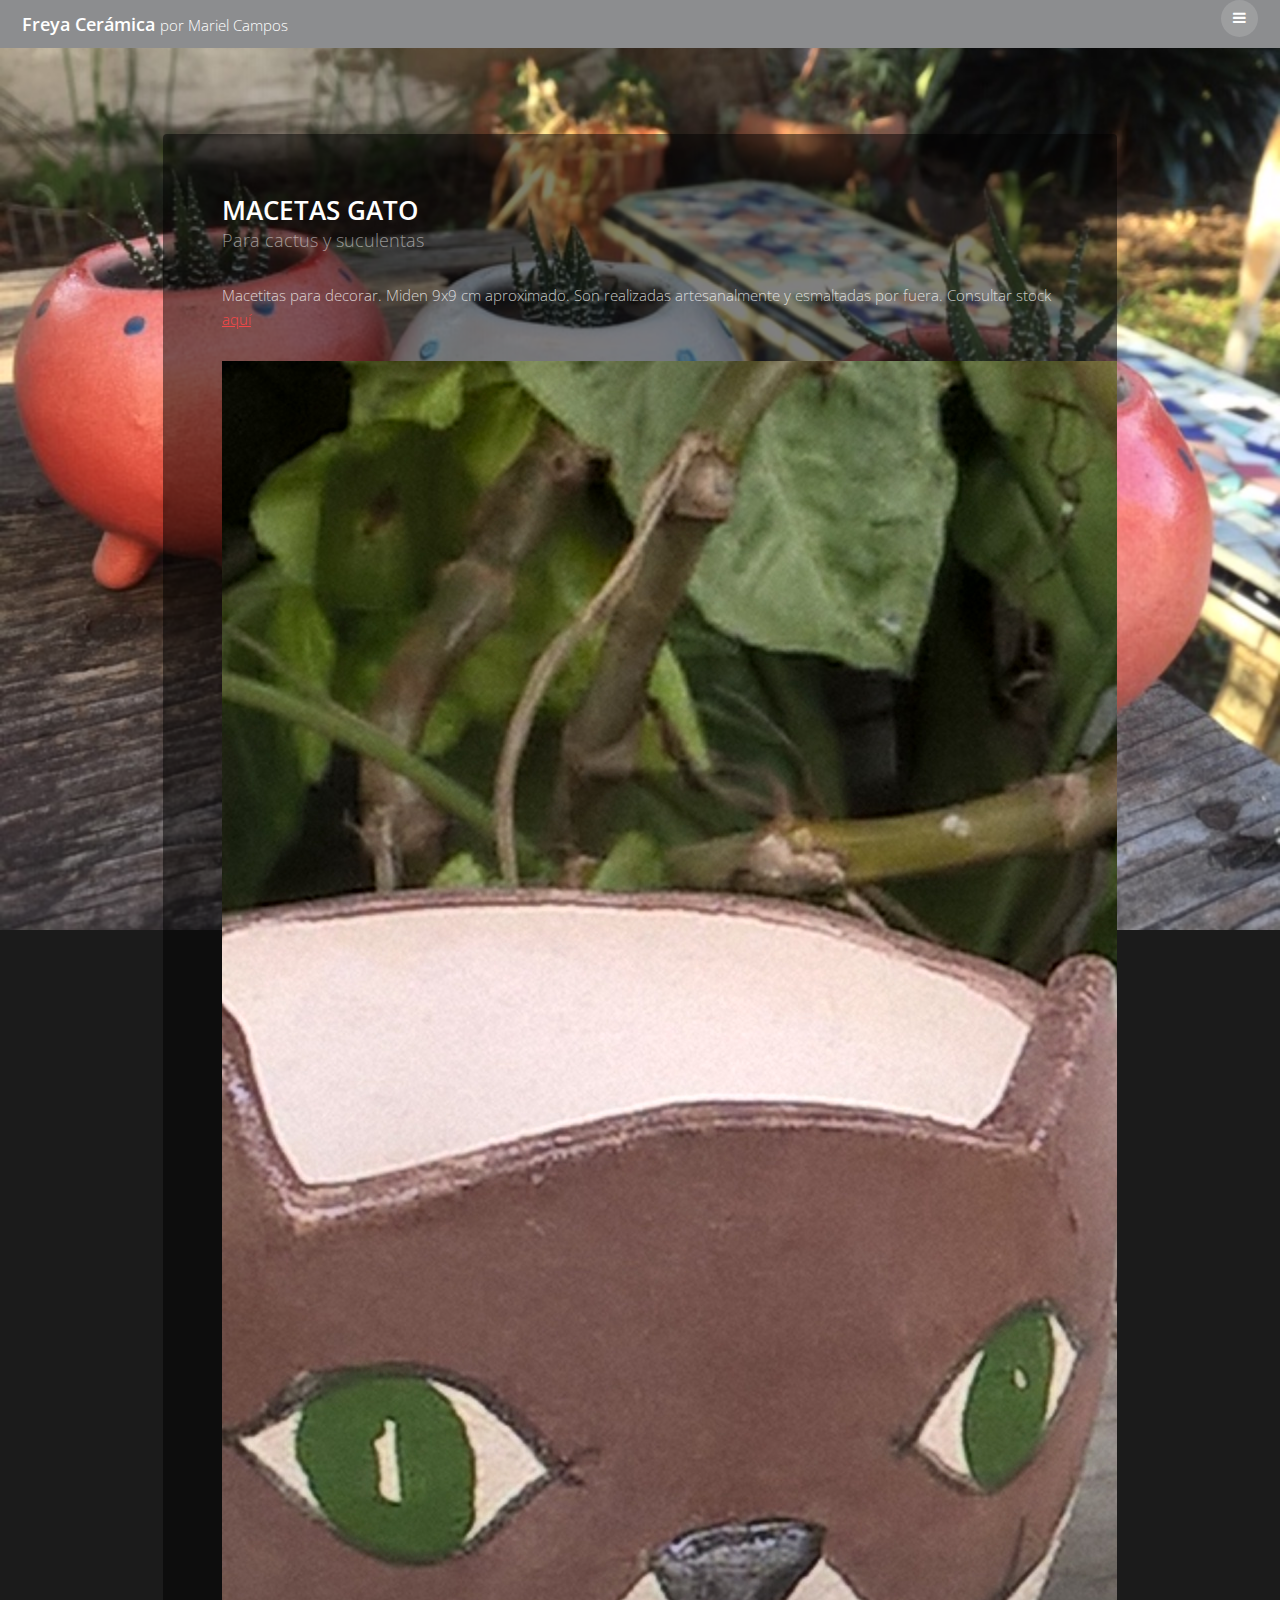
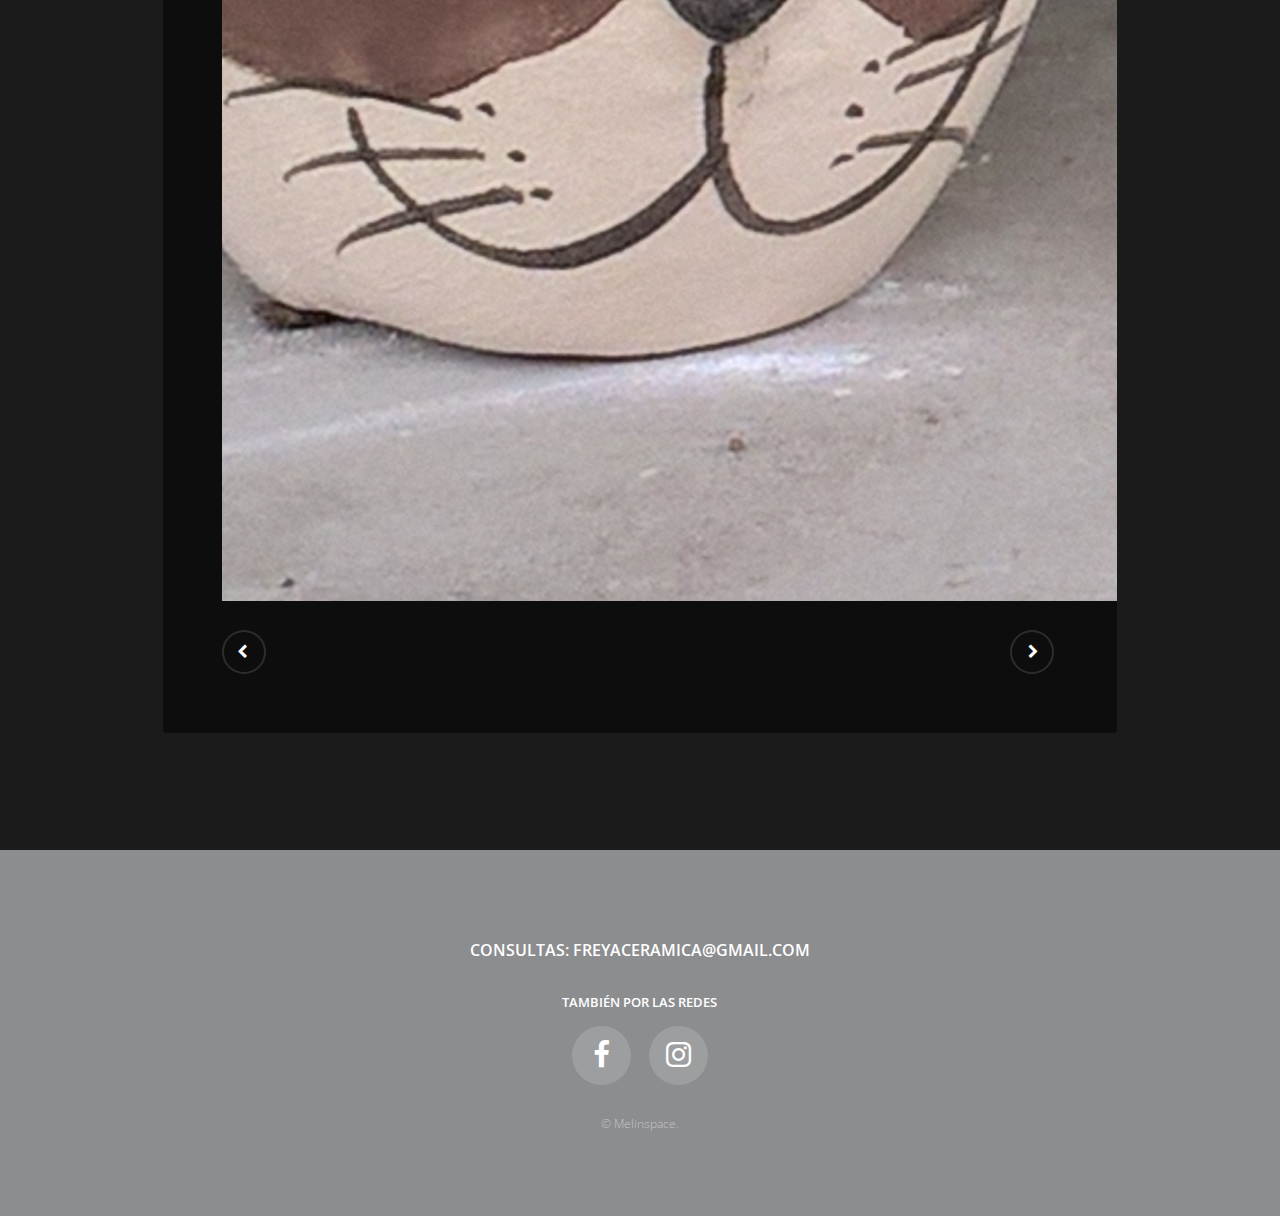
<file: macetas.html>
<html>
	<head>
		<title>Macetas</title>
		<meta charset="utf-8" />
		<meta name="viewport" content="width=device-width, initial-scale=1" />
		<link rel="stylesheet" href="assets/css/main.css" />
	</head>
	<body class="subpage">

		<!-- Header -->
			<header id="header" class="alt">
				<div class="logo"><a href="index.html">Freya Cerámica <span>por Mariel Campos</span></a></div>
				<a href="#menu"><span>Menu</span></a>
			</header>

		<!-- Nav -->
			<nav id="menu">
				<ul class="links">
          <li><a href="index.html">Inicio</a></li>
          <li><a href="cuencos.html">Mini cuencos</a></li>
          <li><a href="compoteras.html">Compoteras</a></li>
          <li><a href="ensaladeras.html">Ensaladeras</a></li>
          <li><a href="macetas.html">Macetas</a></li>
          <li><a href="portaespirales.html">Portaespirales</a></li>
          <li><a href="bachas.html">Bachas</a></li>
				</ul>
			</nav>

		<!-- Content -->
		<!--
			Note: To show a background image, set the "data-bg" attribute below
			to the full filename of your image. This is used in each section to set
			the background image.
		-->
			<section id="post" class="wrapper bg-img" data-bg="bannermacetas.jpg">
				<div class="inner">
					<article class="box">
						<header>
							<h2>Macetas gato</h2>
							<p>Para cactus y suculentas</p>
						</header>
						<div class="content">
							<p>Macetitas para decorar. Miden 9x9 cm aproximado. Son realizadas artesanalmente y esmaltadas por fuera. Consultar stock <a href="https://www.mercadolibre.com.ar/"target="_blank">aquí </a></p>

							<p><img src="images/gatitos.jpg" alt=""></p>


						</div>
						<footer>
							<ul class="actions">
								<li><a href="portaespirales.html" class="button alt icon fa-chevron-left"><span class="label">Previous</span></a></li>
								<li><a href="portaespirales.html" class="button alt icon fa-chevron-right"><span class="label">Next</span></a></li>
							</ul>
						</footer>
					</article>
				</div>
			</section>

		<!-- Footer -->
			<footer id="footer">
				<div class="inner">

					<h4>Consultas: freyaceramica@gmail.com</h4>


					 <ul class="icons">
		<h5> También por las redes </h5>	<li><a href="https://www.facebook.com/freyaceramica/"target="_blank" class="icon round fa-facebook"><span class="label">Facebook</span></a></li>
						<li><a href="https://www.instagram.com/freyaceramica"target="_blank" class="icon round fa-instagram"><span class="label">Instagram</span></a></li>
					</ul>

					<div class="copyright">
						&copy; Melinspace.
					</div>

				</div>
			</footer>

		<!-- Scripts -->
			<script src="assets/js/jquery.min.js"></script>
			<script src="assets/js/jquery.scrolly.min.js"></script>
			<script src="assets/js/jquery.scrollex.min.js"></script>
			<script src="assets/js/skel.min.js"></script>
			<script src="assets/js/util.js"></script>
			<script src="assets/js/main.js"></script>

	</body>
</html>
</file>
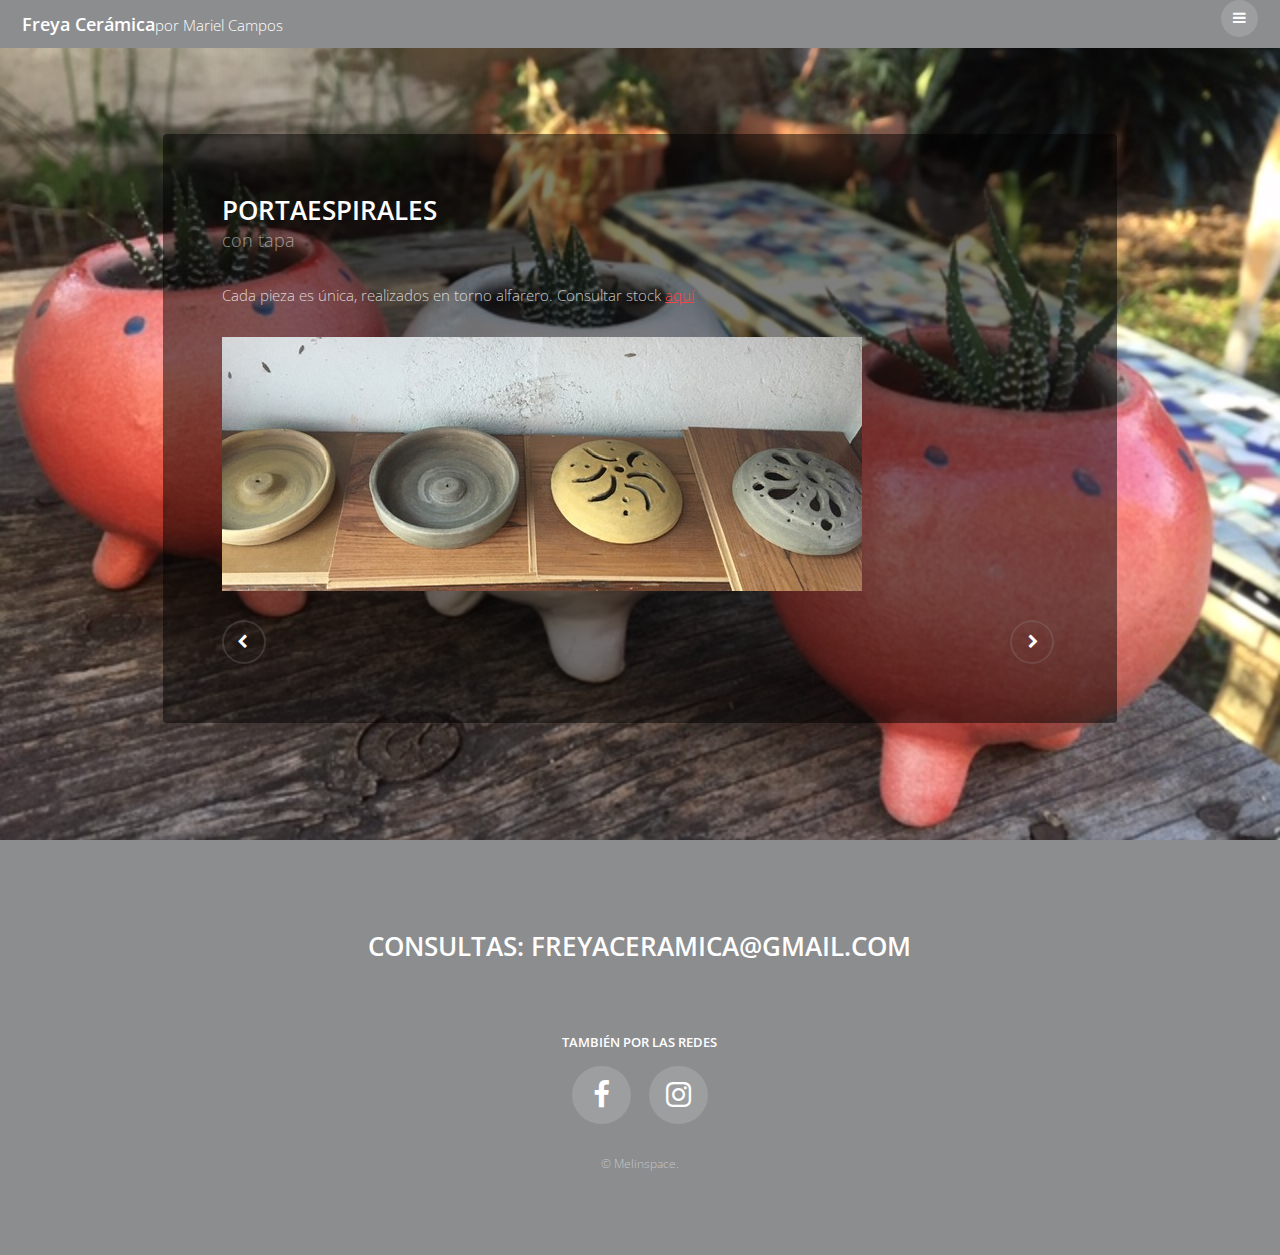
<file: portaespirales.html>
<html>
	<head>
		<title>Macetas</title>
		<meta charset="utf-8" />
		<meta name="viewport" content="width=device-width, initial-scale=1" />
		<link rel="stylesheet" href="assets/css/main.css" />
	</head>
	<body class="subpage">

		<!-- Header -->
			<header id="header" class="alt">
				<div class="logo"><a href="index.html">Freya Cerámica<span>por Mariel Campos</span></a></div>
				<a href="#menu"><span>Menu</span></a>
			</header>

		<!-- Nav -->
			<nav id="menu">
				<ul class="links">
          <li><a href="index.html">Inicio</a></li>
					<li><a href="cuencos.html">Mini cuencos</a></li>
					<li><a href="compoteras.html">Compoteras</a></li>
					<li><a href="ensaladeras.html">Ensaladeras</a></li>
					<li><a href="macetas.html">Macetas</a></li>
					<li><a href="portaespirales.html">Portaespirales</a></li>
					<li><a href="bachas.html">Bachas</a></li>
				</ul>
			</nav>

		<!-- Content -->
		<!--
			Note: To show a background image, set the "data-bg" attribute below
			to the full filename of your image. This is used in each section to set
			the background image.
		-->
			<section id="post" class="wrapper bg-img" data-bg="bannermacetas.jpg">
				<div class="inner">
					<article class="box">
						<header>
							<h2>Portaespirales</h2>
							<p>con tapa</p>
						</header>
						<div class="content">
							<p>Cada pieza es única, realizados en torno alfarero. Consultar stock <a href="https://www.mercadolibre.com.ar/"target="_blank">aquí </a></p>

							<p><img src="images/portaespirales.jpg" alt=""></p>


						</div>
						<footer>
							<ul class="actions">
								<li><a href="macetas.html" class="button alt icon fa-chevron-left"><span class="label">Previous</span></a></li>
								<li><a href="macetas.html" class="button alt icon fa-chevron-right"><span class="label">Next</span></a></li>
							</ul>
						</footer>
					</article>
				</div>
			</section>

		<!-- Footer -->
			<footer id="footer">
				<div class="inner">

					<h2>Consultas: freyaceramica@gmail.com</h2>


					 <ul class="icons">
		<h5> También por las redes </h5>	<li><a href="https://www.facebook.com/freyaceramica/"target="_blank" class="icon round fa-facebook"><span class="label">Facebook</span></a></li>
						<li><a href="https://www.instagram.com/freyaceramica"target="_blank" class="icon round fa-instagram"><span class="label">Instagram</span></a></li>
					</ul>

					<div class="copyright">
						&copy; Melinspace.
					</div>

				</div>
			</footer>

		<!-- Scripts -->
			<script src="assets/js/jquery.min.js"></script>
			<script src="assets/js/jquery.scrolly.min.js"></script>
			<script src="assets/js/jquery.scrollex.min.js"></script>
			<script src="assets/js/skel.min.js"></script>
			<script src="assets/js/util.js"></script>
			<script src="assets/js/main.js"></script>

	</body>
</html>
</file>
<file: assets/css/main.css>
@charset "UTF-8";
@import url(font-awesome.min.css);
@import url("https://fonts.googleapis.com/css?family=Lobster|Open+Sans:300,400,600,700,800");

/*
	Road Trip by TEMPLATED
	templated.co @templatedco
	Released for free under the Creative Commons Attribution 3.0 license (templated.co/license)
*/

/* Reset */

	html, body, div, span, applet, object, iframe, h1, h2, h3, h4, h5, h6, p, blockquote, pre, a, abbr, acronym, address, big, cite, code, del, dfn, em, img, ins, kbd, q, s, samp, small, strike, strong, sub, sup, tt, var, b, u, i, center, dl, dt, dd, ol, ul, li, fieldset, form, label, legend, table, caption, tbody, tfoot, thead, tr, th, td, article, aside, canvas, details, embed, figure, figcaption, footer, header, hgroup, menu, nav, output, ruby, section, summary, time, mark, audio, video {
		margin: 0;
		padding: 0;
		border: 0;
		font-size: 100%;
		font: inherit;
		vertical-align: baseline;
	}

	article, aside, details, figcaption, figure, footer, header, hgroup, menu, nav, section {
		display: block;
	}

	body {
		line-height: 1;
	}

	ol, ul {
		list-style: none;
	}

	blockquote, q {
		quotes: none;
	}

	blockquote:before, blockquote:after, q:before, q:after {
		content: '';
		content: none;
	}

	table {
		border-collapse: collapse;
		border-spacing: 0;
	}

	body {
		-webkit-text-size-adjust: none;
	}

/* Box Model */

	*, *:before, *:after {
		-moz-box-sizing: border-box;
		-webkit-box-sizing: border-box;
		box-sizing: border-box;
	}

/* Containers */

	.container {
		margin-left: auto;
		margin-right: auto;
	}

	.container.\31 25\25 {
		width: 100%;
		max-width: 100em;
		min-width: 80em;
	}

	.container.\37 5\25 {
		width: 60em;
	}

	.container.\35 0\25 {
		width: 40em;
	}

	.container.\32 5\25 {
		width: 20em;
	}

	.container {
		width: 80em;
	}

	@media screen and (max-width: 1680px) {

		.container.\31 25\25 {
			width: 100%;
			max-width: 100em;
			min-width: 80em;
		}

		.container.\37 5\25 {
			width: 60em;
		}

		.container.\35 0\25 {
			width: 40em;
		}

		.container.\32 5\25 {
			width: 20em;
		}

		.container {
			width: 80em;
		}

	}

	@media screen and (max-width: 1280px) {

		.container.\31 25\25 {
			width: 100%;
			max-width: 81.25em;
			min-width: 65em;
		}

		.container.\37 5\25 {
			width: 48.75em;
		}

		.container.\35 0\25 {
			width: 32.5em;
		}

		.container.\32 5\25 {
			width: 16.25em;
		}

		.container {
			width: 65em;
		}

	}

	@media screen and (max-width: 980px) {

		.container.\31 25\25 {
			width: 100%;
			max-width: 112.5%;
			min-width: 90%;
		}

		.container.\37 5\25 {
			width: 67.5%;
		}

		.container.\35 0\25 {
			width: 45%;
		}

		.container.\32 5\25 {
			width: 22.5%;
		}

		.container {
			width: 90%;
		}

	}

	@media screen and (max-width: 736px) {

		.container.\31 25\25 {
			width: 100%;
			max-width: 112.5%;
			min-width: 90%;
		}

		.container.\37 5\25 {
			width: 67.5%;
		}

		.container.\35 0\25 {
			width: 45%;
		}

		.container.\32 5\25 {
			width: 22.5%;
		}

		.container {
			width: 90% !important;
		}

	}

	@media screen and (max-width: 480px) {

		.container.\31 25\25 {
			width: 100%;
			max-width: 112.5%;
			min-width: 90%;
		}

		.container.\37 5\25 {
			width: 67.5%;
		}

		.container.\35 0\25 {
			width: 45%;
		}

		.container.\32 5\25 {
			width: 22.5%;
		}

		.container {
			width: 90% !important;
		}

	}

/* Grid */

	.row {
		border-bottom: solid 1px transparent;
		-moz-box-sizing: border-box;
		-webkit-box-sizing: border-box;
		box-sizing: border-box;
	}

	.row > * {
		float: left;
		-moz-box-sizing: border-box;
		-webkit-box-sizing: border-box;
		box-sizing: border-box;
	}

	.row:after, .row:before {
		content: '';
		display: block;
		clear: both;
		height: 0;
	}

	.row.uniform > * > :first-child {
		margin-top: 0;
	}

	.row.uniform > * > :last-child {
		margin-bottom: 0;
	}

	.row.\30 \25 > * {
		padding: 0 0 0 0em;
	}

	.row.\30 \25 {
		margin: 0 0 -1px 0em;
	}

	.row.uniform.\30 \25 > * {
		padding: 0em 0 0 0em;
	}

	.row.uniform.\30 \25 {
		margin: 0em 0 -1px 0em;
	}

	.row > * {
		padding: 0 0 0 2em;
	}

	.row {
		margin: 0 0 -1px -2em;
	}

	.row.uniform > * {
		padding: 2em 0 0 2em;
	}

	.row.uniform {
		margin: -2em 0 -1px -2em;
	}

	.row.\32 00\25 > * {
		padding: 0 0 0 4em;
	}

	.row.\32 00\25 {
		margin: 0 0 -1px -4em;
	}

	.row.uniform.\32 00\25 > * {
		padding: 4em 0 0 4em;
	}

	.row.uniform.\32 00\25 {
		margin: -4em 0 -1px -4em;
	}

	.row.\31 50\25 > * {
		padding: 0 0 0 3em;
	}

	.row.\31 50\25 {
		margin: 0 0 -1px -3em;
	}

	.row.uniform.\31 50\25 > * {
		padding: 3em 0 0 3em;
	}

	.row.uniform.\31 50\25 {
		margin: -3em 0 -1px -3em;
	}

	.row.\35 0\25 > * {
		padding: 0 0 0 1em;
	}

	.row.\35 0\25 {
		margin: 0 0 -1px -1em;
	}

	.row.uniform.\35 0\25 > * {
		padding: 1em 0 0 1em;
	}

	.row.uniform.\35 0\25 {
		margin: -1em 0 -1px -1em;
	}

	.row.\32 5\25 > * {
		padding: 0 0 0 0.5em;
	}

	.row.\32 5\25 {
		margin: 0 0 -1px -0.5em;
	}

	.row.uniform.\32 5\25 > * {
		padding: 0.5em 0 0 0.5em;
	}

	.row.uniform.\32 5\25 {
		margin: -0.5em 0 -1px -0.5em;
	}

	.\31 2u, .\31 2u\24 {
		width: 100%;
		clear: none;
		margin-left: 0;
	}

	.\31 1u, .\31 1u\24 {
		width: 91.6666666667%;
		clear: none;
		margin-left: 0;
	}

	.\31 0u, .\31 0u\24 {
		width: 83.3333333333%;
		clear: none;
		margin-left: 0;
	}

	.\39 u, .\39 u\24 {
		width: 75%;
		clear: none;
		margin-left: 0;
	}

	.\38 u, .\38 u\24 {
		width: 66.6666666667%;
		clear: none;
		margin-left: 0;
	}

	.\37 u, .\37 u\24 {
		width: 58.3333333333%;
		clear: none;
		margin-left: 0;
	}

	.\36 u, .\36 u\24 {
		width: 50%;
		clear: none;
		margin-left: 0;
	}

	.\35 u, .\35 u\24 {
		width: 41.6666666667%;
		clear: none;
		margin-left: 0;
	}

	.\34 u, .\34 u\24 {
		width: 33.3333333333%;
		clear: none;
		margin-left: 0;
	}

	.\33 u, .\33 u\24 {
		width: 25%;
		clear: none;
		margin-left: 0;
	}

	.\32 u, .\32 u\24 {
		width: 16.6666666667%;
		clear: none;
		margin-left: 0;
	}

	.\31 u, .\31 u\24 {
		width: 8.3333333333%;
		clear: none;
		margin-left: 0;
	}

	.\31 2u\24 + *,
	.\31 1u\24 + *,
	.\31 0u\24 + *,
	.\39 u\24 + *,
	.\38 u\24 + *,
	.\37 u\24 + *,
	.\36 u\24 + *,
	.\35 u\24 + *,
	.\34 u\24 + *,
	.\33 u\24 + *,
	.\32 u\24 + *,
	.\31 u\24 + * {
		clear: left;
	}

	.\-11u {
		margin-left: 91.66667%;
	}

	.\-10u {
		margin-left: 83.33333%;
	}

	.\-9u {
		margin-left: 75%;
	}

	.\-8u {
		margin-left: 66.66667%;
	}

	.\-7u {
		margin-left: 58.33333%;
	}

	.\-6u {
		margin-left: 50%;
	}

	.\-5u {
		margin-left: 41.66667%;
	}

	.\-4u {
		margin-left: 33.33333%;
	}

	.\-3u {
		margin-left: 25%;
	}

	.\-2u {
		margin-left: 16.66667%;
	}

	.\-1u {
		margin-left: 8.33333%;
	}

	@media screen and (max-width: 1680px) {

		.row > * {
			padding: 0 0 0 2em;
		}

		.row {
			margin: 0 0 -1px -2em;
		}

		.row.uniform > * {
			padding: 2em 0 0 2em;
		}

		.row.uniform {
			margin: -2em 0 -1px -2em;
		}

		.row.\32 00\25 > * {
			padding: 0 0 0 4em;
		}

		.row.\32 00\25 {
			margin: 0 0 -1px -4em;
		}

		.row.uniform.\32 00\25 > * {
			padding: 4em 0 0 4em;
		}

		.row.uniform.\32 00\25 {
			margin: -4em 0 -1px -4em;
		}

		.row.\31 50\25 > * {
			padding: 0 0 0 3em;
		}

		.row.\31 50\25 {
			margin: 0 0 -1px -3em;
		}

		.row.uniform.\31 50\25 > * {
			padding: 3em 0 0 3em;
		}

		.row.uniform.\31 50\25 {
			margin: -3em 0 -1px -3em;
		}

		.row.\35 0\25 > * {
			padding: 0 0 0 1em;
		}

		.row.\35 0\25 {
			margin: 0 0 -1px -1em;
		}

		.row.uniform.\35 0\25 > * {
			padding: 1em 0 0 1em;
		}

		.row.uniform.\35 0\25 {
			margin: -1em 0 -1px -1em;
		}

		.row.\32 5\25 > * {
			padding: 0 0 0 0.5em;
		}

		.row.\32 5\25 {
			margin: 0 0 -1px -0.5em;
		}

		.row.uniform.\32 5\25 > * {
			padding: 0.5em 0 0 0.5em;
		}

		.row.uniform.\32 5\25 {
			margin: -0.5em 0 -1px -0.5em;
		}

		.\31 2u\28xlarge\29, .\31 2u\24\28xlarge\29 {
			width: 100%;
			clear: none;
			margin-left: 0;
		}

		.\31 1u\28xlarge\29, .\31 1u\24\28xlarge\29 {
			width: 91.6666666667%;
			clear: none;
			margin-left: 0;
		}

		.\31 0u\28xlarge\29, .\31 0u\24\28xlarge\29 {
			width: 83.3333333333%;
			clear: none;
			margin-left: 0;
		}

		.\39 u\28xlarge\29, .\39 u\24\28xlarge\29 {
			width: 75%;
			clear: none;
			margin-left: 0;
		}

		.\38 u\28xlarge\29, .\38 u\24\28xlarge\29 {
			width: 66.6666666667%;
			clear: none;
			margin-left: 0;
		}

		.\37 u\28xlarge\29, .\37 u\24\28xlarge\29 {
			width: 58.3333333333%;
			clear: none;
			margin-left: 0;
		}

		.\36 u\28xlarge\29, .\36 u\24\28xlarge\29 {
			width: 50%;
			clear: none;
			margin-left: 0;
		}

		.\35 u\28xlarge\29, .\35 u\24\28xlarge\29 {
			width: 41.6666666667%;
			clear: none;
			margin-left: 0;
		}

		.\34 u\28xlarge\29, .\34 u\24\28xlarge\29 {
			width: 33.3333333333%;
			clear: none;
			margin-left: 0;
		}

		.\33 u\28xlarge\29, .\33 u\24\28xlarge\29 {
			width: 25%;
			clear: none;
			margin-left: 0;
		}

		.\32 u\28xlarge\29, .\32 u\24\28xlarge\29 {
			width: 16.6666666667%;
			clear: none;
			margin-left: 0;
		}

		.\31 u\28xlarge\29, .\31 u\24\28xlarge\29 {
			width: 8.3333333333%;
			clear: none;
			margin-left: 0;
		}

		.\31 2u\24\28xlarge\29 + *,
		.\31 1u\24\28xlarge\29 + *,
		.\31 0u\24\28xlarge\29 + *,
		.\39 u\24\28xlarge\29 + *,
		.\38 u\24\28xlarge\29 + *,
		.\37 u\24\28xlarge\29 + *,
		.\36 u\24\28xlarge\29 + *,
		.\35 u\24\28xlarge\29 + *,
		.\34 u\24\28xlarge\29 + *,
		.\33 u\24\28xlarge\29 + *,
		.\32 u\24\28xlarge\29 + *,
		.\31 u\24\28xlarge\29 + * {
			clear: left;
		}

		.\-11u\28xlarge\29 {
			margin-left: 91.66667%;
		}

		.\-10u\28xlarge\29 {
			margin-left: 83.33333%;
		}

		.\-9u\28xlarge\29 {
			margin-left: 75%;
		}

		.\-8u\28xlarge\29 {
			margin-left: 66.66667%;
		}

		.\-7u\28xlarge\29 {
			margin-left: 58.33333%;
		}

		.\-6u\28xlarge\29 {
			margin-left: 50%;
		}

		.\-5u\28xlarge\29 {
			margin-left: 41.66667%;
		}

		.\-4u\28xlarge\29 {
			margin-left: 33.33333%;
		}

		.\-3u\28xlarge\29 {
			margin-left: 25%;
		}

		.\-2u\28xlarge\29 {
			margin-left: 16.66667%;
		}

		.\-1u\28xlarge\29 {
			margin-left: 8.33333%;
		}

	}

	@media screen and (max-width: 1280px) {

		.row > * {
			padding: 0 0 0 1.5em;
		}

		.row {
			margin: 0 0 -1px -1.5em;
		}

		.row.uniform > * {
			padding: 1.5em 0 0 1.5em;
		}

		.row.uniform {
			margin: -1.5em 0 -1px -1.5em;
		}

		.row.\32 00\25 > * {
			padding: 0 0 0 3em;
		}

		.row.\32 00\25 {
			margin: 0 0 -1px -3em;
		}

		.row.uniform.\32 00\25 > * {
			padding: 3em 0 0 3em;
		}

		.row.uniform.\32 00\25 {
			margin: -3em 0 -1px -3em;
		}

		.row.\31 50\25 > * {
			padding: 0 0 0 2.25em;
		}

		.row.\31 50\25 {
			margin: 0 0 -1px -2.25em;
		}

		.row.uniform.\31 50\25 > * {
			padding: 2.25em 0 0 2.25em;
		}

		.row.uniform.\31 50\25 {
			margin: -2.25em 0 -1px -2.25em;
		}

		.row.\35 0\25 > * {
			padding: 0 0 0 0.75em;
		}

		.row.\35 0\25 {
			margin: 0 0 -1px -0.75em;
		}

		.row.uniform.\35 0\25 > * {
			padding: 0.75em 0 0 0.75em;
		}

		.row.uniform.\35 0\25 {
			margin: -0.75em 0 -1px -0.75em;
		}

		.row.\32 5\25 > * {
			padding: 0 0 0 0.375em;
		}

		.row.\32 5\25 {
			margin: 0 0 -1px -0.375em;
		}

		.row.uniform.\32 5\25 > * {
			padding: 0.375em 0 0 0.375em;
		}

		.row.uniform.\32 5\25 {
			margin: -0.375em 0 -1px -0.375em;
		}

		.\31 2u\28large\29, .\31 2u\24\28large\29 {
			width: 100%;
			clear: none;
			margin-left: 0;
		}

		.\31 1u\28large\29, .\31 1u\24\28large\29 {
			width: 91.6666666667%;
			clear: none;
			margin-left: 0;
		}

		.\31 0u\28large\29, .\31 0u\24\28large\29 {
			width: 83.3333333333%;
			clear: none;
			margin-left: 0;
		}

		.\39 u\28large\29, .\39 u\24\28large\29 {
			width: 75%;
			clear: none;
			margin-left: 0;
		}

		.\38 u\28large\29, .\38 u\24\28large\29 {
			width: 66.6666666667%;
			clear: none;
			margin-left: 0;
		}

		.\37 u\28large\29, .\37 u\24\28large\29 {
			width: 58.3333333333%;
			clear: none;
			margin-left: 0;
		}

		.\36 u\28large\29, .\36 u\24\28large\29 {
			width: 50%;
			clear: none;
			margin-left: 0;
		}

		.\35 u\28large\29, .\35 u\24\28large\29 {
			width: 41.6666666667%;
			clear: none;
			margin-left: 0;
		}

		.\34 u\28large\29, .\34 u\24\28large\29 {
			width: 33.3333333333%;
			clear: none;
			margin-left: 0;
		}

		.\33 u\28large\29, .\33 u\24\28large\29 {
			width: 25%;
			clear: none;
			margin-left: 0;
		}

		.\32 u\28large\29, .\32 u\24\28large\29 {
			width: 16.6666666667%;
			clear: none;
			margin-left: 0;
		}

		.\31 u\28large\29, .\31 u\24\28large\29 {
			width: 8.3333333333%;
			clear: none;
			margin-left: 0;
		}

		.\31 2u\24\28large\29 + *,
		.\31 1u\24\28large\29 + *,
		.\31 0u\24\28large\29 + *,
		.\39 u\24\28large\29 + *,
		.\38 u\24\28large\29 + *,
		.\37 u\24\28large\29 + *,
		.\36 u\24\28large\29 + *,
		.\35 u\24\28large\29 + *,
		.\34 u\24\28large\29 + *,
		.\33 u\24\28large\29 + *,
		.\32 u\24\28large\29 + *,
		.\31 u\24\28large\29 + * {
			clear: left;
		}

		.\-11u\28large\29 {
			margin-left: 91.66667%;
		}

		.\-10u\28large\29 {
			margin-left: 83.33333%;
		}

		.\-9u\28large\29 {
			margin-left: 75%;
		}

		.\-8u\28large\29 {
			margin-left: 66.66667%;
		}

		.\-7u\28large\29 {
			margin-left: 58.33333%;
		}

		.\-6u\28large\29 {
			margin-left: 50%;
		}

		.\-5u\28large\29 {
			margin-left: 41.66667%;
		}

		.\-4u\28large\29 {
			margin-left: 33.33333%;
		}

		.\-3u\28large\29 {
			margin-left: 25%;
		}

		.\-2u\28large\29 {
			margin-left: 16.66667%;
		}

		.\-1u\28large\29 {
			margin-left: 8.33333%;
		}

	}

	@media screen and (max-width: 980px) {

		.row > * {
			padding: 0 0 0 1.5em;
		}

		.row {
			margin: 0 0 -1px -1.5em;
		}

		.row.uniform > * {
			padding: 1.5em 0 0 1.5em;
		}

		.row.uniform {
			margin: -1.5em 0 -1px -1.5em;
		}

		.row.\32 00\25 > * {
			padding: 0 0 0 3em;
		}

		.row.\32 00\25 {
			margin: 0 0 -1px -3em;
		}

		.row.uniform.\32 00\25 > * {
			padding: 3em 0 0 3em;
		}

		.row.uniform.\32 00\25 {
			margin: -3em 0 -1px -3em;
		}

		.row.\31 50\25 > * {
			padding: 0 0 0 2.25em;
		}

		.row.\31 50\25 {
			margin: 0 0 -1px -2.25em;
		}

		.row.uniform.\31 50\25 > * {
			padding: 2.25em 0 0 2.25em;
		}

		.row.uniform.\31 50\25 {
			margin: -2.25em 0 -1px -2.25em;
		}

		.row.\35 0\25 > * {
			padding: 0 0 0 0.75em;
		}

		.row.\35 0\25 {
			margin: 0 0 -1px -0.75em;
		}

		.row.uniform.\35 0\25 > * {
			padding: 0.75em 0 0 0.75em;
		}

		.row.uniform.\35 0\25 {
			margin: -0.75em 0 -1px -0.75em;
		}

		.row.\32 5\25 > * {
			padding: 0 0 0 0.375em;
		}

		.row.\32 5\25 {
			margin: 0 0 -1px -0.375em;
		}

		.row.uniform.\32 5\25 > * {
			padding: 0.375em 0 0 0.375em;
		}

		.row.uniform.\32 5\25 {
			margin: -0.375em 0 -1px -0.375em;
		}

		.\31 2u\28medium\29, .\31 2u\24\28medium\29 {
			width: 100%;
			clear: none;
			margin-left: 0;
		}

		.\31 1u\28medium\29, .\31 1u\24\28medium\29 {
			width: 91.6666666667%;
			clear: none;
			margin-left: 0;
		}

		.\31 0u\28medium\29, .\31 0u\24\28medium\29 {
			width: 83.3333333333%;
			clear: none;
			margin-left: 0;
		}

		.\39 u\28medium\29, .\39 u\24\28medium\29 {
			width: 75%;
			clear: none;
			margin-left: 0;
		}

		.\38 u\28medium\29, .\38 u\24\28medium\29 {
			width: 66.6666666667%;
			clear: none;
			margin-left: 0;
		}

		.\37 u\28medium\29, .\37 u\24\28medium\29 {
			width: 58.3333333333%;
			clear: none;
			margin-left: 0;
		}

		.\36 u\28medium\29, .\36 u\24\28medium\29 {
			width: 50%;
			clear: none;
			margin-left: 0;
		}

		.\35 u\28medium\29, .\35 u\24\28medium\29 {
			width: 41.6666666667%;
			clear: none;
			margin-left: 0;
		}

		.\34 u\28medium\29, .\34 u\24\28medium\29 {
			width: 33.3333333333%;
			clear: none;
			margin-left: 0;
		}

		.\33 u\28medium\29, .\33 u\24\28medium\29 {
			width: 25%;
			clear: none;
			margin-left: 0;
		}

		.\32 u\28medium\29, .\32 u\24\28medium\29 {
			width: 16.6666666667%;
			clear: none;
			margin-left: 0;
		}

		.\31 u\28medium\29, .\31 u\24\28medium\29 {
			width: 8.3333333333%;
			clear: none;
			margin-left: 0;
		}

		.\31 2u\24\28medium\29 + *,
		.\31 1u\24\28medium\29 + *,
		.\31 0u\24\28medium\29 + *,
		.\39 u\24\28medium\29 + *,
		.\38 u\24\28medium\29 + *,
		.\37 u\24\28medium\29 + *,
		.\36 u\24\28medium\29 + *,
		.\35 u\24\28medium\29 + *,
		.\34 u\24\28medium\29 + *,
		.\33 u\24\28medium\29 + *,
		.\32 u\24\28medium\29 + *,
		.\31 u\24\28medium\29 + * {
			clear: left;
		}

		.\-11u\28medium\29 {
			margin-left: 91.66667%;
		}

		.\-10u\28medium\29 {
			margin-left: 83.33333%;
		}

		.\-9u\28medium\29 {
			margin-left: 75%;
		}

		.\-8u\28medium\29 {
			margin-left: 66.66667%;
		}

		.\-7u\28medium\29 {
			margin-left: 58.33333%;
		}

		.\-6u\28medium\29 {
			margin-left: 50%;
		}

		.\-5u\28medium\29 {
			margin-left: 41.66667%;
		}

		.\-4u\28medium\29 {
			margin-left: 33.33333%;
		}

		.\-3u\28medium\29 {
			margin-left: 25%;
		}

		.\-2u\28medium\29 {
			margin-left: 16.66667%;
		}

		.\-1u\28medium\29 {
			margin-left: 8.33333%;
		}

	}

	@media screen and (max-width: 736px) {

		.row > * {
			padding: 0 0 0 1.25em;
		}

		.row {
			margin: 0 0 -1px -1.25em;
		}

		.row.uniform > * {
			padding: 1.25em 0 0 1.25em;
		}

		.row.uniform {
			margin: -1.25em 0 -1px -1.25em;
		}

		.row.\32 00\25 > * {
			padding: 0 0 0 2.5em;
		}

		.row.\32 00\25 {
			margin: 0 0 -1px -2.5em;
		}

		.row.uniform.\32 00\25 > * {
			padding: 2.5em 0 0 2.5em;
		}

		.row.uniform.\32 00\25 {
			margin: -2.5em 0 -1px -2.5em;
		}

		.row.\31 50\25 > * {
			padding: 0 0 0 1.875em;
		}

		.row.\31 50\25 {
			margin: 0 0 -1px -1.875em;
		}

		.row.uniform.\31 50\25 > * {
			padding: 1.875em 0 0 1.875em;
		}

		.row.uniform.\31 50\25 {
			margin: -1.875em 0 -1px -1.875em;
		}

		.row.\35 0\25 > * {
			padding: 0 0 0 0.625em;
		}

		.row.\35 0\25 {
			margin: 0 0 -1px -0.625em;
		}

		.row.uniform.\35 0\25 > * {
			padding: 0.625em 0 0 0.625em;
		}

		.row.uniform.\35 0\25 {
			margin: -0.625em 0 -1px -0.625em;
		}

		.row.\32 5\25 > * {
			padding: 0 0 0 0.3125em;
		}

		.row.\32 5\25 {
			margin: 0 0 -1px -0.3125em;
		}

		.row.uniform.\32 5\25 > * {
			padding: 0.3125em 0 0 0.3125em;
		}

		.row.uniform.\32 5\25 {
			margin: -0.3125em 0 -1px -0.3125em;
		}

		.\31 2u\28small\29, .\31 2u\24\28small\29 {
			width: 100%;
			clear: none;
			margin-left: 0;
		}

		.\31 1u\28small\29, .\31 1u\24\28small\29 {
			width: 91.6666666667%;
			clear: none;
			margin-left: 0;
		}

		.\31 0u\28small\29, .\31 0u\24\28small\29 {
			width: 83.3333333333%;
			clear: none;
			margin-left: 0;
		}

		.\39 u\28small\29, .\39 u\24\28small\29 {
			width: 75%;
			clear: none;
			margin-left: 0;
		}

		.\38 u\28small\29, .\38 u\24\28small\29 {
			width: 66.6666666667%;
			clear: none;
			margin-left: 0;
		}

		.\37 u\28small\29, .\37 u\24\28small\29 {
			width: 58.3333333333%;
			clear: none;
			margin-left: 0;
		}

		.\36 u\28small\29, .\36 u\24\28small\29 {
			width: 50%;
			clear: none;
			margin-left: 0;
		}

		.\35 u\28small\29, .\35 u\24\28small\29 {
			width: 41.6666666667%;
			clear: none;
			margin-left: 0;
		}

		.\34 u\28small\29, .\34 u\24\28small\29 {
			width: 33.3333333333%;
			clear: none;
			margin-left: 0;
		}

		.\33 u\28small\29, .\33 u\24\28small\29 {
			width: 25%;
			clear: none;
			margin-left: 0;
		}

		.\32 u\28small\29, .\32 u\24\28small\29 {
			width: 16.6666666667%;
			clear: none;
			margin-left: 0;
		}

		.\31 u\28small\29, .\31 u\24\28small\29 {
			width: 8.3333333333%;
			clear: none;
			margin-left: 0;
		}

		.\31 2u\24\28small\29 + *,
		.\31 1u\24\28small\29 + *,
		.\31 0u\24\28small\29 + *,
		.\39 u\24\28small\29 + *,
		.\38 u\24\28small\29 + *,
		.\37 u\24\28small\29 + *,
		.\36 u\24\28small\29 + *,
		.\35 u\24\28small\29 + *,
		.\34 u\24\28small\29 + *,
		.\33 u\24\28small\29 + *,
		.\32 u\24\28small\29 + *,
		.\31 u\24\28small\29 + * {
			clear: left;
		}

		.\-11u\28small\29 {
			margin-left: 91.66667%;
		}

		.\-10u\28small\29 {
			margin-left: 83.33333%;
		}

		.\-9u\28small\29 {
			margin-left: 75%;
		}

		.\-8u\28small\29 {
			margin-left: 66.66667%;
		}

		.\-7u\28small\29 {
			margin-left: 58.33333%;
		}

		.\-6u\28small\29 {
			margin-left: 50%;
		}

		.\-5u\28small\29 {
			margin-left: 41.66667%;
		}

		.\-4u\28small\29 {
			margin-left: 33.33333%;
		}

		.\-3u\28small\29 {
			margin-left: 25%;
		}

		.\-2u\28small\29 {
			margin-left: 16.66667%;
		}

		.\-1u\28small\29 {
			margin-left: 8.33333%;
		}

	}

	@media screen and (max-width: 480px) {

		.row > * {
			padding: 0 0 0 1.25em;
		}

		.row {
			margin: 0 0 -1px -1.25em;
		}

		.row.uniform > * {
			padding: 1.25em 0 0 1.25em;
		}

		.row.uniform {
			margin: -1.25em 0 -1px -1.25em;
		}

		.row.\32 00\25 > * {
			padding: 0 0 0 2.5em;
		}

		.row.\32 00\25 {
			margin: 0 0 -1px -2.5em;
		}

		.row.uniform.\32 00\25 > * {
			padding: 2.5em 0 0 2.5em;
		}

		.row.uniform.\32 00\25 {
			margin: -2.5em 0 -1px -2.5em;
		}

		.row.\31 50\25 > * {
			padding: 0 0 0 1.875em;
		}

		.row.\31 50\25 {
			margin: 0 0 -1px -1.875em;
		}

		.row.uniform.\31 50\25 > * {
			padding: 1.875em 0 0 1.875em;
		}

		.row.uniform.\31 50\25 {
			margin: -1.875em 0 -1px -1.875em;
		}

		.row.\35 0\25 > * {
			padding: 0 0 0 0.625em;
		}

		.row.\35 0\25 {
			margin: 0 0 -1px -0.625em;
		}

		.row.uniform.\35 0\25 > * {
			padding: 0.625em 0 0 0.625em;
		}

		.row.uniform.\35 0\25 {
			margin: -0.625em 0 -1px -0.625em;
		}

		.row.\32 5\25 > * {
			padding: 0 0 0 0.3125em;
		}

		.row.\32 5\25 {
			margin: 0 0 -1px -0.3125em;
		}

		.row.uniform.\32 5\25 > * {
			padding: 0.3125em 0 0 0.3125em;
		}

		.row.uniform.\32 5\25 {
			margin: -0.3125em 0 -1px -0.3125em;
		}

		.\31 2u\28xsmall\29, .\31 2u\24\28xsmall\29 {
			width: 100%;
			clear: none;
			margin-left: 0;
		}

		.\31 1u\28xsmall\29, .\31 1u\24\28xsmall\29 {
			width: 91.6666666667%;
			clear: none;
			margin-left: 0;
		}

		.\31 0u\28xsmall\29, .\31 0u\24\28xsmall\29 {
			width: 83.3333333333%;
			clear: none;
			margin-left: 0;
		}

		.\39 u\28xsmall\29, .\39 u\24\28xsmall\29 {
			width: 75%;
			clear: none;
			margin-left: 0;
		}

		.\38 u\28xsmall\29, .\38 u\24\28xsmall\29 {
			width: 66.6666666667%;
			clear: none;
			margin-left: 0;
		}

		.\37 u\28xsmall\29, .\37 u\24\28xsmall\29 {
			width: 58.3333333333%;
			clear: none;
			margin-left: 0;
		}

		.\36 u\28xsmall\29, .\36 u\24\28xsmall\29 {
			width: 50%;
			clear: none;
			margin-left: 0;
		}

		.\35 u\28xsmall\29, .\35 u\24\28xsmall\29 {
			width: 41.6666666667%;
			clear: none;
			margin-left: 0;
		}

		.\34 u\28xsmall\29, .\34 u\24\28xsmall\29 {
			width: 33.3333333333%;
			clear: none;
			margin-left: 0;
		}

		.\33 u\28xsmall\29, .\33 u\24\28xsmall\29 {
			width: 25%;
			clear: none;
			margin-left: 0;
		}

		.\32 u\28xsmall\29, .\32 u\24\28xsmall\29 {
			width: 16.6666666667%;
			clear: none;
			margin-left: 0;
		}

		.\31 u\28xsmall\29, .\31 u\24\28xsmall\29 {
			width: 8.3333333333%;
			clear: none;
			margin-left: 0;
		}

		.\31 2u\24\28xsmall\29 + *,
		.\31 1u\24\28xsmall\29 + *,
		.\31 0u\24\28xsmall\29 + *,
		.\39 u\24\28xsmall\29 + *,
		.\38 u\24\28xsmall\29 + *,
		.\37 u\24\28xsmall\29 + *,
		.\36 u\24\28xsmall\29 + *,
		.\35 u\24\28xsmall\29 + *,
		.\34 u\24\28xsmall\29 + *,
		.\33 u\24\28xsmall\29 + *,
		.\32 u\24\28xsmall\29 + *,
		.\31 u\24\28xsmall\29 + * {
			clear: left;
		}

		.\-11u\28xsmall\29 {
			margin-left: 91.66667%;
		}

		.\-10u\28xsmall\29 {
			margin-left: 83.33333%;
		}

		.\-9u\28xsmall\29 {
			margin-left: 75%;
		}

		.\-8u\28xsmall\29 {
			margin-left: 66.66667%;
		}

		.\-7u\28xsmall\29 {
			margin-left: 58.33333%;
		}

		.\-6u\28xsmall\29 {
			margin-left: 50%;
		}

		.\-5u\28xsmall\29 {
			margin-left: 41.66667%;
		}

		.\-4u\28xsmall\29 {
			margin-left: 33.33333%;
		}

		.\-3u\28xsmall\29 {
			margin-left: 25%;
		}

		.\-2u\28xsmall\29 {
			margin-left: 16.66667%;
		}

		.\-1u\28xsmall\29 {
			margin-left: 8.33333%;
		}

	}

/* Basic */

	@-ms-viewport {
		width: device-width;
	}

	body {
		-ms-overflow-style: scrollbar;
	}

	@media screen and (max-width: 480px) {

		html, body {
			min-width: 320px;
		}

	}

	body {
		background: #1b1b1b;
	}

		body.is-loading *, body.is-loading *:before, body.is-loading *:after {
			-moz-animation: none !important;
			-webkit-animation: none !important;
			-ms-animation: none !important;
			animation: none !important;
			-moz-transition: none !important;
			-webkit-transition: none !important;
			-ms-transition: none !important;
			transition: none !important;
		}

	.inner {
		width: 60em;
	}

	@media screen and (max-width: 1280px) {

		.inner {
			width: 65em;
		}

	}

	@media screen and (max-width: 980px) {

		.inner {
			width: 80%;
		}

	}

	@media screen and (max-width: 736px) {

		.inner {
			width: 90%;
		}

	}

/* Type */

	body {
		background-color: #1b1b1b;
		color: rgba(255, 255, 255, 0.75);
	}

	body, input, select, textarea {
		font-family: "Open Sans", Arial, Helvetica, sans-serif;
		font-size: 13pt;
		font-weight: 300;
		line-height: 1.65;
	}

		@media screen and (max-width: 1680px) {

			body, input, select, textarea {
				font-size: 11pt;
			}

		}

		@media screen and (max-width: 1280px) {

			body, input, select, textarea {
				font-size: 11pt;
			}

		}

		@media screen and (max-width: 980px) {

			body, input, select, textarea {
				font-size: 12pt;
			}

		}

		@media screen and (max-width: 736px) {

			body, input, select, textarea {
				font-size: 12pt;
			}

		}

		@media screen and (max-width: 480px) {

			body, input, select, textarea {
				font-size: 12pt;
			}

		}

	a {
		text-decoration: underline;
	}

		a:hover {
			text-decoration: none;
		}

	strong, b {
		font-weight: 600;
	}

	em, i {
		font-style: italic;
	}

	p {
		margin: 0 0 2em 0;
	}

	h1, h2, h3, h4, h5, h6 {
		font-weight: 600;
		line-height: 1.5;
		margin: 0 0 1em 0;
		text-transform: uppercase;
	}

		h1 a, h2 a, h3 a, h4 a, h5 a, h6 a {
			color: inherit;
			text-decoration: none;
		}

	h2 {
		font-size: 1.75em;
	}

	h3 {
		font-size: 1.35em;
	}

	h4 {
		font-size: 1.1em;
		text-align: center;
	}

	h5 {
		font-size: 0.9em;
	}

	h6 {
		font-size: 0.7em;
	}

	sub {
		font-size: 0.8em;
		position: relative;
		top: 0.5em;
	}

	sup {
		font-size: 0.8em;
		position: relative;
		top: -0.5em;
	}

	blockquote {
		border-left: solid 4px;
		font-style: italic;
		margin: 0 0 2em 0;
		padding: 0.5em 0 0.5em 2em;
	}

	code {
		border-radius: 4px;
		border: solid 1px;
		font-family: "Courier New", monospace;
		font-size: 0.9em;
		margin: 0 0.25em;
		padding: 0.25em 0.65em;
	}

	pre {
		-webkit-overflow-scrolling: touch;
		font-family: "Courier New", monospace;
		font-size: 0.9em;
		margin: 0 0 2em 0;
	}

		pre code {
			display: block;
			line-height: 1.75;
			padding: 1em 1.5em;
			overflow-x: auto;
		}

	hr {
		border: 0;
		border-bottom: solid 1px;
		margin: 2em 0;
	}

		hr.major {
			margin: 3em 0;
		}

	.align-left {
		text-align: left;
	}

	.align-center {
		text-align: center;
	}

	.align-right {
		text-align: right;
	}

	input, select, textarea {
		color: #fff;
	}

	a {
		color: #F64747;
	}

	strong, b {
		color: #fff;
	}

	h1, h2, h3, h4, h5, h6 {
		color: #fff;
	}

	blockquote {
		border-left-color: rgba(144, 144, 144, 0.25);
	}

	code {
		background: rgba(144, 144, 144, 0.075);
		border-color: rgba(144, 144, 144, 0.25);
	}

	hr {
		border-bottom-color: rgba(144, 144, 144, 0.25);
	}

/* Box */

	.box {
		background: rgba(0, 0, 0, 0.5);
		border-radius: 4px;
		margin-bottom: 2em;
		overflow: hidden;
		padding: 4em;
	}

		.box > :last-child,
		.box > :last-child > :last-child,
		.box > :last-child > :last-child > :last-child {
			margin-bottom: 0;
		}

		.box header h2 {
			margin: 0 0 .5em 0;
			color: #FFF;
		}

		.box header p {
			color: rgba(255, 255, 255, 0,5);
		}

		.box.alt {
			border: 0;
			border-radius: 0;
			padding: 0;
		}

		@media screen and (max-width: 980px) {

			.box {
				padding: 3em;
			}

		}

		@media screen and (max-width: 736px) {

			.box {
				padding: 2em;
			}

		}

		@media screen and (max-width: 480px) {

			.box {
				padding: 1em;
			}

		}

/* Button */

	input[type="submit"],
	input[type="reset"],
	input[type="button"],
	button,
	.button {
		-moz-appearance: none;
		-webkit-appearance: none;
		-ms-appearance: none;
		appearance: none;
		-moz-transition: background-color 0.2s ease-in-out, color 0.2s ease-in-out;
		-webkit-transition: background-color 0.2s ease-in-out, color 0.2s ease-in-out;
		-ms-transition: background-color 0.2s ease-in-out, color 0.2s ease-in-out;
		transition: background-color 0.2s ease-in-out, color 0.2s ease-in-out;
		border-radius: 4px;
		border: 0;
		cursor: pointer;
		display: inline-block;
		font-weight: 600;
		height: 2.85em;
		line-height: 2.95em;
		padding: 0 1.5em;
		text-align: center;
		text-decoration: none;
		white-space: nowrap;
		text-transform: uppercase;
	}

		input[type="submit"].icon,
		input[type="reset"].icon,
		input[type="button"].icon,
		button.icon,
		.button.icon {
			padding-left: 1.35em;
		}

			input[type="submit"].icon:before,
			input[type="reset"].icon:before,
			input[type="button"].icon:before,
			button.icon:before,
			.button.icon:before {
				margin-right: 0.5em;
			}

		input[type="submit"].fit,
		input[type="reset"].fit,
		input[type="button"].fit,
		button.fit,
		.button.fit {
			display: block;
			margin: 0 0 1em 0;
			width: 100%;
		}

		input[type="submit"].small,
		input[type="reset"].small,
		input[type="button"].small,
		button.small,
		.button.small {
			font-size: 0.8em;
		}

		input[type="submit"].big,
		input[type="reset"].big,
		input[type="button"].big,
		button.big,
		.button.big {
			font-size: 1.35em;
		}

		input[type="submit"].disabled, input[type="submit"]:disabled,
		input[type="reset"].disabled,
		input[type="reset"]:disabled,
		input[type="button"].disabled,
		input[type="button"]:disabled,
		button.disabled,
		button:disabled,
		.button.disabled,
		.button:disabled {
			-moz-pointer-events: none;
			-webkit-pointer-events: none;
			-ms-pointer-events: none;
			pointer-events: none;
			opacity: 0.25;
		}

		@media screen and (max-width: 480px) {

			input[type="submit"],
			input[type="reset"],
			input[type="button"],
			button,
			.button {
				padding: 0;
			}

		}

	input[type="submit"],
	input[type="reset"],
	input[type="button"],
	button,
	.button {
		background-color: #5a5a5a;
		color: #ffffff !important;
	}

		input[type="submit"]:hover,
		input[type="reset"]:hover,
		input[type="button"]:hover,
		button:hover,
		.button:hover {
			background-color: #676767;
		}

		input[type="submit"]:active,
		input[type="reset"]:active,
		input[type="button"]:active,
		button:active,
		.button:active {
			background-color: #4d4d4d;
		}

		input[type="submit"].alt,
		input[type="reset"].alt,
		input[type="button"].alt,
		button.alt,
		.button.alt {
			background-color: transparent;
			box-shadow: inset 0 0 0 2px rgba(144, 144, 144, 0.25);
			color: #fff !important;
		}

			input[type="submit"].alt:hover,
			input[type="reset"].alt:hover,
			input[type="button"].alt:hover,
			button.alt:hover,
			.button.alt:hover {
				background-color: rgba(144, 144, 144, 0.075);
			}

			input[type="submit"].alt:active,
			input[type="reset"].alt:active,
			input[type="button"].alt:active,
			button.alt:active,
			.button.alt:active {
				background-color: rgba(144, 144, 144, 0.2);
			}

			input[type="submit"].alt.icon:before,
			input[type="reset"].alt.icon:before,
			input[type="button"].alt.icon:before,
			button.alt.icon:before,
			.button.alt.icon:before {
				color: rgba(255, 255, 255, 0.5);
			}

		input[type="submit"].special,
		input[type="reset"].special,
		input[type="button"].special,
		button.special,
		.button.special {
			background-color: #F64747;
			color: #ffffff !important;
		}

			input[type="submit"].special:hover,
			input[type="reset"].special:hover,
			input[type="button"].special:hover,
			button.special:hover,
			.button.special:hover {
				background-color: #f75f5f;
			}

			input[type="submit"].special:active,
			input[type="reset"].special:active,
			input[type="button"].special:active,
			button.special:active,
			.button.special:active {
				background-color: #f52f2f;
			}

/* Flex */

	.flex {
		display: -ms-flexbox;
		-ms-flex-pack: justify;
		display: -moz-flex;
		display: -webkit-flex;
		display: -ms-flex;
		display: flex;
		-moz-flex-wrap: wrap;
		-webkit-flex-wrap: wrap;
		-ms-flex-wrap: wrap;
		flex-wrap: wrap;
		-moz-justify-content: space-between;
		-webkit-justify-content: space-between;
		-ms-justify-content: space-between;
		justify-content: space-between;
	}

		.flex.flex-2, .flex.flex-3 {
			-moz-align-items: stretch;
			-webkit-align-items: stretch;
			-ms-align-items: stretch;
			align-items: stretch;
		}

			.flex.flex-2.center, .flex.flex-3.center {
				-moz-align-items: center;
				-webkit-align-items: center;
				-ms-align-items: center;
				align-items: center;
			}

		.flex.flex-2 .col {
			width: 48%;
		}

			.flex.flex-2 .col.col1 {
				width: 30%;
			}

			.flex.flex-2 .col.col2 {
				width: 66%;
			}

			@media screen and (max-width: 736px) {

				.flex.flex-2 .col.col1, .flex.flex-2 .col.col2 {
					width: 100%;
					margin-bottom: 2em;
				}

					.flex.flex-2 .col.col1 .image, .flex.flex-2 .col.col2 .image {
						max-width: 60%;
						margin: 0 auto 2em auto;
					}

			}

		.flex.flex-3 .col {
			width: 28%;
		}

			@media screen and (max-width: 736px) {

				.flex.flex-3 .col {
					width: 100%;
					margin-bottom: 2em;
				}

					.flex.flex-3 .col .image {
						max-width: 60%;
						margin: 0 auto 2em auto;
					}

			}

		.flex.flex-4 .col {
			width: 22%;
		}

		.flex.flex-tabs {
			-moz-flex-wrap: nowrap;
			-webkit-flex-wrap: nowrap;
			-ms-flex-wrap: nowrap;
			flex-wrap: nowrap;
		}

			.flex.flex-tabs ul {
				width: 20%;
			}

			.flex.flex-tabs .tabs {
				width: 77%;
			}

		@media screen and (max-width: 980px) {

			.flex.flex-4 .col {
				width: 48%;
			}

			.flex.flex-tabs ul {
				width: 30%;
			}

			.flex.flex-tabs .tabs {
				width: 67%;
			}

			.flex.flex-tabs .flex-3 .col {
				width: 48%;
			}

		}

		@media screen and (max-width: 736px) {

			.flex.flex-2 .col, .flex.flex-3 .col, .flex.flex-4 .col {
				width: 100%;
				-moz-order: 2;
				-webkit-order: 2;
				-ms-order: 2;
				order: 2;
			}

				.flex.flex-2 .col.first, .flex.flex-3 .col.first, .flex.flex-4 .col.first {
					-moz-order: 1;
					-webkit-order: 1;
					-ms-order: 1;
					order: 1;
				}

			.flex.flex-tabs {
				-moz-flex-wrap: wrap;
				-webkit-flex-wrap: wrap;
				-ms-flex-wrap: wrap;
				flex-wrap: wrap;
			}

				.flex.flex-tabs ul {
					width: 100%;
				}

				.flex.flex-tabs .tabs {
					width: 100%;
				}

				.flex.flex-tabs .flex-3 .col {
					width: 100%;
				}

		}

/* Form */

	form {
		margin: 0 0 2em 0;
	}

		form .field {
			margin-bottom: 1.5em;
		}

			form .field.half {
				display: inline-block;
				width: 48%;
			}

				form .field.half.first {
					margin-right: 3%;
				}

		@media screen and (max-width: 980px) {

			form .field.half {
				display: block;
				width: 100%;
			}

				form .field.half.first {
					margin-right: 0;
				}

		}

	label {
		display: block;
		font-size: 0.9em;
		font-weight: 300;
		margin: 0 0 1em 0;
	}

	input[type="text"],
	input[type="password"],
	input[type="email"],
	select,
	textarea {
		-moz-appearance: none;
		-webkit-appearance: none;
		-ms-appearance: none;
		appearance: none;
		border-radius: 4px;
		border: none;
		border: solid 1px;
		color: inherit;
		display: block;
		outline: 0;
		padding: 0 1em;
		text-decoration: none;
		width: 100%;
	}

		input[type="text"]:invalid,
		input[type="password"]:invalid,
		input[type="email"]:invalid,
		select:invalid,
		textarea:invalid {
			box-shadow: none;
		}

	.select-wrapper {
		text-decoration: none;
		display: block;
		position: relative;
	}

		.select-wrapper:before {
			-moz-osx-font-smoothing: grayscale;
			-webkit-font-smoothing: antialiased;
			font-family: FontAwesome;
			font-style: normal;
			font-weight: normal;
			text-transform: none !important;
		}

		.select-wrapper:before {
			content: '\f078';
			display: block;
			height: 2.75em;
			line-height: 2.75em;
			pointer-events: none;
			position: absolute;
			right: 0;
			text-align: center;
			top: 0;
			width: 2.75em;
		}

		.select-wrapper select::-ms-expand {
			display: none;
		}

	input[type="text"],
	input[type="password"],
	input[type="email"],
	select {
		height: 2.75em;
	}

	textarea {
		padding: 0.75em 1em;
	}

	input[type="checkbox"],
	input[type="radio"] {
		-moz-appearance: none;
		-webkit-appearance: none;
		-ms-appearance: none;
		appearance: none;
		display: block;
		float: left;
		margin-right: -2em;
		opacity: 0;
		width: 1em;
		z-index: -1;
	}

		input[type="checkbox"] + label,
		input[type="radio"] + label {
			text-decoration: none;
			cursor: pointer;
			display: inline-block;
			font-size: 1em;
			font-weight: 300;
			padding-left: 2.4em;
			padding-right: 0.75em;
			position: relative;
		}

			input[type="checkbox"] + label:before,
			input[type="radio"] + label:before {
				-moz-osx-font-smoothing: grayscale;
				-webkit-font-smoothing: antialiased;
				font-family: FontAwesome;
				font-style: normal;
				font-weight: normal;
				text-transform: none !important;
			}

			input[type="checkbox"] + label:before,
			input[type="radio"] + label:before {
				border-radius: 4px;
				border: solid 1px;
				content: '';
				display: inline-block;
				height: 1.65em;
				left: 0;
				line-height: 1.58125em;
				position: absolute;
				text-align: center;
				top: 0;
				width: 1.65em;
			}

		input[type="checkbox"]:checked + label:before,
		input[type="radio"]:checked + label:before {
			content: '\f00c';
		}

	input[type="checkbox"] + label:before {
		border-radius: 4px;
	}

	input[type="radio"] + label:before {
		border-radius: 100%;
	}

	::-webkit-input-placeholder {
		opacity: 1.0;
	}

	:-moz-placeholder {
		opacity: 1.0;
	}

	::-moz-placeholder {
		opacity: 1.0;
	}

	:-ms-input-placeholder {
		opacity: 1.0;
	}

	.formerize-placeholder {
		opacity: 1.0;
	}

	label {
		color: #fff;
	}

	input[type="text"],
	input[type="password"],
	input[type="email"],
	select,
	textarea {
		background: rgba(144, 144, 144, 0.075);
		border-color: rgba(144, 144, 144, 0.25);
	}

		input[type="text"]:focus,
		input[type="password"]:focus,
		input[type="email"]:focus,
		select:focus,
		textarea:focus {
			border-color: #F64747;
			box-shadow: 0 0 0 1px #F64747;
		}

	.select-wrapper:before {
		color: rgba(144, 144, 144, 0.25);
	}

	input[type="checkbox"] + label,
	input[type="radio"] + label {
		color: rgba(255, 255, 255, 0.75);
	}

		input[type="checkbox"] + label:before,
		input[type="radio"] + label:before {
			background: rgba(144, 144, 144, 0.075);
			border-color: rgba(144, 144, 144, 0.25);
		}

	input[type="checkbox"]:checked + label:before,
	input[type="radio"]:checked + label:before {
		background-color: #F64747;
		border-color: #F64747;
		color: #ffffff;
	}

	input[type="checkbox"]:focus + label:before,
	input[type="radio"]:focus + label:before {
		border-color: #F64747;
		box-shadow: 0 0 0 1px #F64747;
	}

	::-webkit-input-placeholder {
		color: rgba(255, 255, 255, 0.5) !important;
	}

	:-moz-placeholder {
		color: rgba(255, 255, 255, 0.5) !important;
	}

	::-moz-placeholder {
		color: rgba(255, 255, 255, 0.5) !important;
	}

	:-ms-input-placeholder {
		color: rgba(255, 255, 255, 0.5) !important;
	}

	.formerize-placeholder {
		color: rgba(255, 255, 255, 0.5) !important;
	}

/* Icon */

	.icon {
		text-decoration: none;
		border-bottom: none;
		position: relative;
	}

		.icon:before {
			-moz-osx-font-smoothing: grayscale;
			-webkit-font-smoothing: antialiased;
			font-family: FontAwesome;
			font-style: normal;
			font-weight: normal;
			text-transform: none !important;
		}

		.icon > .label {
			display: none;
		}

/* Image */

	.image {
		border-radius: 4px;
		border: 0;
		display: inline-block;
		position: relative;
	}

		.image img {
			border-radius: 4px;
			display: block;
		}

		.image.left, .image.right {
			max-width: 40%;
		}

			.image.left img, .image.right img {
				width: 100%;
			}

		.image.left {
			float: left;
			margin: 0 1.5em 1em 0;
			top: 0.25em;
		}

		.image.right {
			float: right;
			margin: 0 0 1em 1.5em;
			top: 0.25em;
		}

		.image.fit {
			display: block;
			margin: 0 0 2em 0;
			width: 100%;
		}

			.image.fit img {
				width: 100%;
			}

		.image.main {
			display: block;
			margin: 0 0 3em 0;
			width: 100%;
		}

			.image.main img {
				width: 100%;
			}

/* List */

	ol {
		list-style: decimal;
		margin: 0 0 2em 0;
		padding-left: 1.25em;
	}

		ol li {
			padding-left: 0.25em;
		}

	ul {
		list-style: disc;
		margin: 0 0 2em 0;
		padding-left: 1em;
	}

		ul li {
			padding-left: 0.5em;
		}

		ul.alt {
			list-style: none;
			padding-left: 0;
		}

			ul.alt li {
				border-top: solid 1px;
				padding: 0.5em 0;
			}

				ul.alt li:first-child {
					border-top: 0;
					padding-top: 0;
				}

		ul.icons {
			cursor: default;
			list-style: none;
			padding-left: 0;
		}

			ul.icons li {
				display: inline-block;
				padding: 0 1em 0 0;
			}

				ul.icons li:last-child {
					padding-right: 0;
				}

				ul.icons li .icon:before {
					font-size: 2em;
				}

		ul.actions {
			cursor: default;
			list-style: none;
			padding-left: 0;
		}

			ul.actions li {
				display: inline-block;
				padding: 0 1em 0 0;
				vertical-align: middle;
			}

				ul.actions li:last-child {
					padding-right: 0;
				}

			ul.actions.small li {
				padding: 0 0.5em 0 0;
			}

			ul.actions.vertical li {
				display: block;
				padding: 1em 0 0 0;
			}

				ul.actions.vertical li:first-child {
					padding-top: 0;
				}

				ul.actions.vertical li > * {
					margin-bottom: 0;
				}

			ul.actions.vertical.small li {
				padding: 0.5em 0 0 0;
			}

				ul.actions.vertical.small li:first-child {
					padding-top: 0;
				}

			ul.actions.fit {
				display: table;
				margin-left: -1em;
				padding: 0;
				table-layout: fixed;
				width: calc(100% + 1em);
			}

				ul.actions.fit li {
					display: table-cell;
					padding: 0 0 0 1em;
				}

					ul.actions.fit li > * {
						margin-bottom: 0;
					}

				ul.actions.fit.small {
					margin-left: -0.5em;
					width: calc(100% + 0.5em);
				}

					ul.actions.fit.small li {
						padding: 0 0 0 0.5em;
					}

			@media screen and (max-width: 480px) {

				ul.actions {
					margin: 0 0 2em 0;
				}

					ul.actions li {
						padding: 1em 0 0 0;
						display: block;
						text-align: center;
						width: 100%;
					}

						ul.actions li:first-child {
							padding-top: 0;
						}

						ul.actions li > * {
							width: 100%;
							margin: 0 !important;
						}

							ul.actions li > *.icon:before {
								margin-left: -2em;
							}

					ul.actions.small li {
						padding: 0.5em 0 0 0;
					}

						ul.actions.small li:first-child {
							padding-top: 0;
						}

			}

	dl {
		margin: 0 0 2em 0;
	}

		dl dt {
			display: block;
			font-weight: 600;
			margin: 0 0 1em 0;
		}

		dl dd {
			margin-left: 2em;
		}

	ul.alt li {
		border-top-color: rgba(144, 144, 144, 0.25);
	}

/* Section/Article */

	section.special, article.special {
		text-align: center;
	}

	header p {
		position: relative;
		margin: 0 0 1.5em 0;
	}

	header h2 + p {
		font-size: 1.25em;
		margin-top: -1em;
	}

	header h3 + p {
		font-size: 1.1em;
		margin-top: -0.8em;
	}

	header h4 + p,
	header h5 + p,
	header h6 + p {
		font-size: 0.9em;
		margin-top: -0.6em;
	}

	header p {
		color: rgba(255, 255, 255, 0.5);
	}

/* Table */

	.table-wrapper {
		-webkit-overflow-scrolling: touch;
		overflow-x: auto;
	}

	table {
		margin: 0 0 2em 0;
		width: 100%;
	}

		table tbody tr {
			border: solid 1px;
			border-left: 0;
			border-right: 0;
		}

		table td {
			padding: 0.75em 0.75em;
		}

		table th {
			font-size: 0.9em;
			font-weight: 600;
			padding: 0 0.75em 0.75em 0.75em;
			text-align: left;
		}

		table thead {
			border-bottom: solid 2px;
		}

		table tfoot {
			border-top: solid 2px;
		}

		table.alt {
			border-collapse: separate;
		}

			table.alt tbody tr td {
				border: solid 1px;
				border-left-width: 0;
				border-top-width: 0;
			}

				table.alt tbody tr td:first-child {
					border-left-width: 1px;
				}

			table.alt tbody tr:first-child td {
				border-top-width: 1px;
			}

			table.alt thead {
				border-bottom: 0;
			}

			table.alt tfoot {
				border-top: 0;
			}

	table tbody tr {
		border-color: rgba(144, 144, 144, 0.25);
	}

		table tbody tr:nth-child(2n + 1) {
			background-color: rgba(144, 144, 144, 0.075);
		}

	table th {
		color: #fff;
	}

	table thead {
		border-bottom-color: rgba(144, 144, 144, 0.25);
	}

	table tfoot {
		border-top-color: rgba(144, 144, 144, 0.25);
	}

	table.alt tbody tr td {
		border-color: rgba(144, 144, 144, 0.25);
	}

/* Wrapper */

	.wrapper {
		padding: 6em 0;
		position: relative;
	}

		.wrapper.style1 {
			background-color: #F64747;
			color: #fdd1d1;
		}

			.wrapper.style1 input, .wrapper.style1 select, .wrapper.style1 textarea {
				color: #ffffff;
			}

			.wrapper.style1 a {
				color: #ffffff;
			}

			.wrapper.style1 strong, .wrapper.style1 b {
				color: #ffffff;
			}

			.wrapper.style1 h1, .wrapper.style1 h2, .wrapper.style1 h3, .wrapper.style1 h4, .wrapper.style1 h5, .wrapper.style1 h6 {
				color: #ffffff;
			}

			.wrapper.style1 blockquote {
				border-left-color: rgba(255, 255, 255, 0.25);
			}

			.wrapper.style1 code {
				background: rgba(255, 255, 255, 0.075);
				border-color: rgba(255, 255, 255, 0.25);
			}

			.wrapper.style1 hr {
				border-bottom-color: rgba(255, 255, 255, 0.25);
			}

			.wrapper.style1 input[type="submit"],
			.wrapper.style1 input[type="reset"],
			.wrapper.style1 input[type="button"],
			.wrapper.style1 button,
			.wrapper.style1 .button {
				background-color: #5a5a5a;
				color: #ffffff !important;
			}

				.wrapper.style1 input[type="submit"]:hover,
				.wrapper.style1 input[type="reset"]:hover,
				.wrapper.style1 input[type="button"]:hover,
				.wrapper.style1 button:hover,
				.wrapper.style1 .button:hover {
					background-color: #676767;
				}

				.wrapper.style1 input[type="submit"]:active,
				.wrapper.style1 input[type="reset"]:active,
				.wrapper.style1 input[type="button"]:active,
				.wrapper.style1 button:active,
				.wrapper.style1 .button:active {
					background-color: #4d4d4d;
				}

				.wrapper.style1 input[type="submit"].alt,
				.wrapper.style1 input[type="reset"].alt,
				.wrapper.style1 input[type="button"].alt,
				.wrapper.style1 button.alt,
				.wrapper.style1 .button.alt {
					background-color: transparent;
					box-shadow: inset 0 0 0 2px rgba(255, 255, 255, 0.25);
					color: #ffffff !important;
				}

					.wrapper.style1 input[type="submit"].alt:hover,
					.wrapper.style1 input[type="reset"].alt:hover,
					.wrapper.style1 input[type="button"].alt:hover,
					.wrapper.style1 button.alt:hover,
					.wrapper.style1 .button.alt:hover {
						background-color: rgba(255, 255, 255, 0.075);
					}

					.wrapper.style1 input[type="submit"].alt:active,
					.wrapper.style1 input[type="reset"].alt:active,
					.wrapper.style1 input[type="button"].alt:active,
					.wrapper.style1 button.alt:active,
					.wrapper.style1 .button.alt:active {
						background-color: rgba(255, 255, 255, 0.2);
					}

					.wrapper.style1 input[type="submit"].alt.icon:before,
					.wrapper.style1 input[type="reset"].alt.icon:before,
					.wrapper.style1 input[type="button"].alt.icon:before,
					.wrapper.style1 button.alt.icon:before,
					.wrapper.style1 .button.alt.icon:before {
						color: #fbb5b5;
					}

				.wrapper.style1 input[type="submit"].special,
				.wrapper.style1 input[type="reset"].special,
				.wrapper.style1 input[type="button"].special,
				.wrapper.style1 button.special,
				.wrapper.style1 .button.special {
					background-color: #ffffff;
					color: #F64747 !important;
				}

			.wrapper.style1 label {
				color: #ffffff;
			}

			.wrapper.style1 input[type="text"],
			.wrapper.style1 input[type="password"],
			.wrapper.style1 input[type="email"],
			.wrapper.style1 select,
			.wrapper.style1 textarea {
				background: rgba(255, 255, 255, 0.075);
				border-color: rgba(255, 255, 255, 0.25);
			}

				.wrapper.style1 input[type="text"]:focus,
				.wrapper.style1 input[type="password"]:focus,
				.wrapper.style1 input[type="email"]:focus,
				.wrapper.style1 select:focus,
				.wrapper.style1 textarea:focus {
					border-color: #ffffff;
					box-shadow: 0 0 0 1px #ffffff;
				}

			.wrapper.style1 .select-wrapper:before {
				color: rgba(255, 255, 255, 0.25);
			}

			.wrapper.style1 input[type="checkbox"] + label,
			.wrapper.style1 input[type="radio"] + label {
				color: #fdd1d1;
			}

				.wrapper.style1 input[type="checkbox"] + label:before,
				.wrapper.style1 input[type="radio"] + label:before {
					background: rgba(255, 255, 255, 0.075);
					border-color: rgba(255, 255, 255, 0.25);
				}

			.wrapper.style1 input[type="checkbox"]:checked + label:before,
			.wrapper.style1 input[type="radio"]:checked + label:before {
				background-color: #ffffff;
				border-color: #ffffff;
				color: #F64747;
			}

			.wrapper.style1 input[type="checkbox"]:focus + label:before,
			.wrapper.style1 input[type="radio"]:focus + label:before {
				border-color: #ffffff;
				box-shadow: 0 0 0 1px #ffffff;
			}

			.wrapper.style1 ::-webkit-input-placeholder {
				color: #fbb5b5 !important;
			}

			.wrapper.style1 :-moz-placeholder {
				color: #fbb5b5 !important;
			}

			.wrapper.style1 ::-moz-placeholder {
				color: #fbb5b5 !important;
			}

			.wrapper.style1 :-ms-input-placeholder {
				color: #fbb5b5 !important;
			}

			.wrapper.style1 .formerize-placeholder {
				color: #fbb5b5 !important;
			}

			.wrapper.style1 ul.alt li {
				border-top-color: rgba(255, 255, 255, 0.25);
			}

			.wrapper.style1 header p {
				color: #fbb5b5;
			}

			.wrapper.style1 table tbody tr {
				border-color: rgba(255, 255, 255, 0.25);
			}

				.wrapper.style1 table tbody tr:nth-child(2n + 1) {
					background-color: rgba(255, 255, 255, 0.075);
				}

			.wrapper.style1 table th {
				color: #ffffff;
			}

			.wrapper.style1 table thead {
				border-bottom-color: rgba(255, 255, 255, 0.25);
			}

			.wrapper.style1 table tfoot {
				border-top-color: rgba(255, 255, 255, 0.25);
			}

			.wrapper.style1 table.alt tbody tr td {
				border-color: rgba(255, 255, 255, 0.25);
			}

		.wrapper.style2 {
			background-color: #5a5a5a;
			color: #d6d6d6;
		}

			.wrapper.style2 input, .wrapper.style2 select, .wrapper.style2 textarea {
				color: #ffffff;
			}

			.wrapper.style2 a {
				color: #F64747;
			}

			.wrapper.style2 strong, .wrapper.style2 b {
				color: #ffffff;
			}

			.wrapper.style2 h1, .wrapper.style2 h2, .wrapper.style2 h3, .wrapper.style2 h4, .wrapper.style2 h5, .wrapper.style2 h6 {
				color: #ffffff;
			}

			.wrapper.style2 blockquote {
				border-left-color: rgba(255, 255, 255, 0.15);
			}

			.wrapper.style2 code {
				background: rgba(255, 255, 255, 0.075);
				border-color: rgba(255, 255, 255, 0.15);
			}

			.wrapper.style2 hr {
				border-bottom-color: rgba(255, 255, 255, 0.15);
			}

			.wrapper.style2 input[type="submit"],
			.wrapper.style2 input[type="reset"],
			.wrapper.style2 input[type="button"],
			.wrapper.style2 button,
			.wrapper.style2 .button {
				background-color: #ffffff;
				color: #5a5a5a !important;
			}

				.wrapper.style2 input[type="submit"].alt,
				.wrapper.style2 input[type="reset"].alt,
				.wrapper.style2 input[type="button"].alt,
				.wrapper.style2 button.alt,
				.wrapper.style2 .button.alt {
					background-color: transparent;
					box-shadow: inset 0 0 0 2px rgba(255, 255, 255, 0.15);
					color: #ffffff !important;
				}

					.wrapper.style2 input[type="submit"].alt:hover,
					.wrapper.style2 input[type="reset"].alt:hover,
					.wrapper.style2 input[type="button"].alt:hover,
					.wrapper.style2 button.alt:hover,
					.wrapper.style2 .button.alt:hover {
						background-color: rgba(255, 255, 255, 0.075);
					}

					.wrapper.style2 input[type="submit"].alt:active,
					.wrapper.style2 input[type="reset"].alt:active,
					.wrapper.style2 input[type="button"].alt:active,
					.wrapper.style2 button.alt:active,
					.wrapper.style2 .button.alt:active {
						background-color: rgba(255, 255, 255, 0.2);
					}

					.wrapper.style2 input[type="submit"].alt.icon:before,
					.wrapper.style2 input[type="reset"].alt.icon:before,
					.wrapper.style2 input[type="button"].alt.icon:before,
					.wrapper.style2 button.alt.icon:before,
					.wrapper.style2 .button.alt.icon:before {
						color: #bdbdbd;
					}

				.wrapper.style2 input[type="submit"].special,
				.wrapper.style2 input[type="reset"].special,
				.wrapper.style2 input[type="button"].special,
				.wrapper.style2 button.special,
				.wrapper.style2 .button.special {
					background-color: #F64747;
					color: #ffffff !important;
				}

					.wrapper.style2 input[type="submit"].special:hover,
					.wrapper.style2 input[type="reset"].special:hover,
					.wrapper.style2 input[type="button"].special:hover,
					.wrapper.style2 button.special:hover,
					.wrapper.style2 .button.special:hover {
						background-color: #f75f5f;
					}

					.wrapper.style2 input[type="submit"].special:active,
					.wrapper.style2 input[type="reset"].special:active,
					.wrapper.style2 input[type="button"].special:active,
					.wrapper.style2 button.special:active,
					.wrapper.style2 .button.special:active {
						background-color: #f52f2f;
					}

			.wrapper.style2 label {
				color: #ffffff;
			}

			.wrapper.style2 input[type="text"],
			.wrapper.style2 input[type="password"],
			.wrapper.style2 input[type="email"],
			.wrapper.style2 select,
			.wrapper.style2 textarea {
				background: rgba(255, 255, 255, 0.075);
				border-color: rgba(255, 255, 255, 0.15);
			}

				.wrapper.style2 input[type="text"]:focus,
				.wrapper.style2 input[type="password"]:focus,
				.wrapper.style2 input[type="email"]:focus,
				.wrapper.style2 select:focus,
				.wrapper.style2 textarea:focus {
					border-color: #F64747;
					box-shadow: 0 0 0 1px #F64747;
				}

			.wrapper.style2 .select-wrapper:before {
				color: rgba(255, 255, 255, 0.15);
			}

			.wrapper.style2 input[type="checkbox"] + label,
			.wrapper.style2 input[type="radio"] + label {
				color: #d6d6d6;
			}

				.wrapper.style2 input[type="checkbox"] + label:before,
				.wrapper.style2 input[type="radio"] + label:before {
					background: rgba(255, 255, 255, 0.075);
					border-color: rgba(255, 255, 255, 0.15);
				}

			.wrapper.style2 input[type="checkbox"]:checked + label:before,
			.wrapper.style2 input[type="radio"]:checked + label:before {
				background-color: #F64747;
				border-color: #F64747;
				color: #ffffff;
			}

			.wrapper.style2 input[type="checkbox"]:focus + label:before,
			.wrapper.style2 input[type="radio"]:focus + label:before {
				border-color: #F64747;
				box-shadow: 0 0 0 1px #F64747;
			}

			.wrapper.style2 ::-webkit-input-placeholder {
				color: #bdbdbd !important;
			}

			.wrapper.style2 :-moz-placeholder {
				color: #bdbdbd !important;
			}

			.wrapper.style2 ::-moz-placeholder {
				color: #bdbdbd !important;
			}

			.wrapper.style2 :-ms-input-placeholder {
				color: #bdbdbd !important;
			}

			.wrapper.style2 .formerize-placeholder {
				color: #bdbdbd !important;
			}

			.wrapper.style2 ul.alt li {
				border-top-color: rgba(255, 255, 255, 0.15);
			}

			.wrapper.style2 header p {
				color: #bdbdbd;
			}

			.wrapper.style2 table tbody tr {
				border-color: rgba(255, 255, 255, 0.15);
			}

				.wrapper.style2 table tbody tr:nth-child(2n + 1) {
					background-color: rgba(255, 255, 255, 0.075);
				}

			.wrapper.style2 table th {
				color: #ffffff;
			}

			.wrapper.style2 table thead {
				border-bottom-color: rgba(255, 255, 255, 0.15);
			}

			.wrapper.style2 table tfoot {
				border-top-color: rgba(255, 255, 255, 0.15);
			}

			.wrapper.style2 table.alt tbody tr td {
				border-color: rgba(255, 255, 255, 0.15);
			}

		@media screen and (max-width: 980px) {

			.wrapper {
				padding: 4em 0;
			}

		}

		@media screen and (max-width: 736px) {

			.wrapper {
				padding: 2em 0;
			}

		}

/* Header */

	body.subpage {
		padding-top: 3.125em;
	}

	@-moz-keyframes reveal-header {
		0% {
			top: -4em;
			opacity: 0;
		}

		100% {
			top: 0;
			opacity: 1;
		}
	}

	@-webkit-keyframes reveal-header {
		0% {
			top: -4em;
			opacity: 0;
		}

		100% {
			top: 0;
			opacity: 1;
		}
	}

	@-ms-keyframes reveal-header {
		0% {
			top: -4em;
			opacity: 0;
		}

		100% {
			top: 0;
			opacity: 1;
		}
	}

	@keyframes reveal-header {
		0% {
			top: -4em;
			opacity: 0;
		}

		100% {
			top: 0;
			opacity: 1;
		}
	}

	#header {
		background-color: transparent;
		color: #fdd1d1;
		cursor: default;
		height: 3.25em;
		left: 0;
		line-height: 3.25em;
		position: fixed;
		text-align: right;
		top: 1em;
		width: 100%;
		z-index: 10001;
		padding: 0 1.5em;
	}

		#header.alt {
			top: 0;
			background: #8c8d8f;
		}

		#header .logo {
			display: inline-block;
			height: inherit;
			left: 1.5em;
			line-height: inherit;
			margin: 0;
			padding: 0;
			position: absolute;
			top: 0;
		}

			#header .logo a {
				font-size: 1.25em;
				color: #ffffff;
				font-weight: 600;
				text-decoration: none;
			}

				#header .logo a:hover {
					color: #fff;
				}

			#header .logo span {
				font-weight: 300;
				font-size: .8em;
				color: #FFF;
			}

		#header > a {
			-moz-transition: color 0.2s ease-in-out;
			-webkit-transition: color 0.2s ease-in-out;
			-ms-transition: color 0.2s ease-in-out;
			transition: color 0.2s ease-in-out;
			display: inline-block;
			color: inherit;
			text-decoration: none;
		}

			#header > a[href="#menu"] {
				text-decoration: none;
				-webkit-tap-highlight-color: transparent;
				background: rgba(255, 255, 255, 0.15);
				border-radius: 100%;
				height: 2.5em;
				width: 2.5em;
				line-height: 2.5em;
				color: #FFF;
				text-align: center;
			}

				#header > a[href="#menu"]:before {
					content: "";
					-moz-osx-font-smoothing: grayscale;
					-webkit-font-smoothing: antialiased;
					font-family: FontAwesome;
					font-style: normal;
					font-weight: normal;
					text-transform: none !important;
				}

				#header > a[href="#menu"]:hover {
					color: rgba(255, 255, 255, 0.25);
					background: none;
					box-shadow: 0 0 0 1px rgba(255, 255, 255, 0.25);
				}

				#header > a[href="#menu"]:before {
					margin: 0;
				}

				#header > a[href="#menu"] span {
					display: none;
				}

			@media screen and (max-width: 736px) {

				#header > a {
					padding: 0 0.5em;
				}

			}

	@media screen and (max-width: 980px) {

		body.subpage {
			padding-top: 50px;
		}

		#header {
			height: 50px;
			line-height: 50px;
		}

			#header > h1 {
				left: 1em;
			}

				#header > h1 a {
					font-size: 1em;
				}

	}

	@media screen and (max-width: 480px) {

		#header {
			min-width: 320px;
			top: 0;
			font-size: .9em;
			background: rgba(0, 0, 0, 0.9);
		}

	}

/* Menu */

	#menu {
		-moz-transform: translateX(20em);
		-webkit-transform: translateX(20em);
		-ms-transform: translateX(20em);
		transform: translateX(20em);
		-moz-transition: -moz-transform 0.5s ease, box-shadow 0.5s ease, visibility 0.5s;
		-webkit-transition: -webkit-transform 0.5s ease, box-shadow 0.5s ease, visibility 0.5s;
		-ms-transition: -ms-transform 0.5s ease, box-shadow 0.5s ease, visibility 0.5s;
		transition: transform 0.5s ease, box-shadow 0.5s ease, visibility 0.5s;
		-webkit-overflow-scrolling: touch;
		background: #8c8d8f;
		box-shadow: none;
		color: #ffffff;
		height: 100%;
		max-width: 80%;
		overflow-y: auto;
		padding: 3em 2em;
		position: fixed;
		right: 0;
		top: 0;
		visibility: hidden;
		width: 20em;
		z-index: 10002;
	}

		#menu > ul {
			margin: 0 0 1em 0;
		}

			#menu > ul.links {
				list-style: none;
				padding: 0;
			}

				#menu > ul.links > li {
					padding: 0;
				}

					#menu > ul.links > li > a:not(.button) {
						border: 0;
						border-top: solid 1px rgba(255, 255, 255, 0.25);
						color: #f7d3c5;
						display: block;
						line-height: 3.5em;
						text-decoration: none;
					}

					#menu > ul.links > li > .button {
						display: block;
						margin: 0.5em 0 0 0;
					}

					#menu > ul.links > li:first-child > a:not(.button) {
						border-top: 0 !important;
					}

		#menu .close {
			text-decoration: none;
			-moz-transition: color 0.2s ease-in-out;
			-webkit-transition: color 0.2s ease-in-out;
			-ms-transition: color 0.2s ease-in-out;
			transition: color 0.2s ease-in-out;
			-webkit-tap-highlight-color: transparent;
			border: 0;
			color: #fbb5b5;
			cursor: pointer;
			display: block;
			height: 3.25em;
			line-height: 3.25em;
			padding-right: 1.25em;
			position: absolute;
			right: 0;
			text-align: right;
			top: 0;
			vertical-align: middle;
			width: 7em;
		}

			#menu .close:before {
				content: "";
				-moz-osx-font-smoothing: grayscale;
				-webkit-font-smoothing: antialiased;
				font-family: FontAwesome;
				font-style: normal;
				font-weight: normal;
				text-transform: none !important;
			}

			#menu .close:before {
				font-size: 1.25em;
			}

			#menu .close:hover {
				color: #3B0B0B;
			}

			@media screen and (max-width: 736px) {

				#menu .close {
					height: 4em;
					line-height: 4em;
				}

			}

		#menu.visible {
			-moz-transform: translateX(0);
			-webkit-transform: translateX(0);
			-ms-transform: translateX(0);
			transform: translateX(0);
			box-shadow: 0 0 1.5em 0 rgba(0, 0, 0, 0.2);
			visibility: visible;
		}

		@media screen and (max-width: 736px) {

			#menu {
				padding: 2.5em 1.75em;
			}

		}

/* Banner */

	#banner {
		display: -ms-flexbox;
		-ms-flex-pack: center;
		-ms-flex-align: center;
		padding: 8em 0 6em 0;
		-moz-align-items: center;
		-webkit-align-items: center;
		-ms-align-items: center;
		align-items: center;
		display: -moz-flex;
		display: -webkit-flex;
		display: -ms-flex;
		display: flex;
		-moz-justify-content: center;
		-webkit-justify-content: center;
		-ms-justify-content: center;
		justify-content: center;
		background-position: center;
		background-size: cover;
		background-repeat: no-repeat;
		background-attachment: fixed;
		border-top: 0;
		min-height: 100vh;
		height: 100vh;
		position: relative;
		text-align: center;
		overflow: hidden;
	}

		#banner .inner {
			-moz-transform: scale(1.0);
			-webkit-transform: scale(1.0);
			-ms-transform: scale(1.0);
			transform: scale(1.0);
			-moz-transition: opacity 1s ease, -moz-transform 1s ease;
			-webkit-transition: opacity 1s ease, -webkit-transform 1s ease;
			-ms-transition: opacity 1s ease, -ms-transform 1s ease;
			transition: opacity 1s ease, transform 1s ease;
			opacity: 1;
			position: relative;
			z-index: 2;
		}

		#banner h1 {
			font-size: 7em;
			line-height: 1.1;
			font-family: "Lobster", cursive;
			margin-bottom: .25em;
			color: rgba(255, 255, 255, 0.75);
			text-shadow: -2px -2px 0 rgba(0, 0, 0, 0.125);
			text-transform: none;
		}

		#banner p {
			color: rgba(255, 255, 255, 0.85);
			font-size: 1.75em;
		}

	@-moz-keyframes more {
		0% {
			bottom: -3em;
		}

		100% {
			bottom: 2em;
		}
	}

	@-webkit-keyframes more {
		0% {
			bottom: -3em;
		}

		100% {
			bottom: 2em;
		}
	}

	@-ms-keyframes more {
		0% {
			bottom: -3em;
		}

		100% {
			bottom: 2em;
		}
	}

	@keyframes more {
		0% {
			bottom: -3em;
		}

		100% {
			bottom: 2em;
		}
	}

		#banner .more {
			-moz-transition: height 0.2s ease;
			-webkit-transition: height 0.2s ease;
			-ms-transition: height 0.2s ease;
			transition: height 0.2s ease;
			-moz-animation: more 0.75s ease-out 3s forwards;
			-webkit-animation: more 0.75s ease-out 3s forwards;
			-ms-animation: more 0.75s ease-out 3s forwards;
			animation: more 0.75s ease-out 3s forwards;
			background-color: rgba(255, 255, 255, 0.15);
			border: 0;
			border-radius: 1em 1em 0 0;
			bottom: -3em;
			color: rgba(255, 255, 255, 0.75);
			display: block;
			height: 3em;
			left: 50%;
			margin-left: -1.5em;
			overflow: hidden;
			position: absolute;
			text-indent: 3em;
			white-space: nowrap;
			width: 3em;
			z-index: 2;
			border-radius: 100%;
			text-decoration: none;
		}

			#banner .more:before {
				-moz-osx-font-smoothing: grayscale;
				-webkit-font-smoothing: antialiased;
				font-family: FontAwesome;
				font-style: normal;
				font-weight: normal;
				text-transform: none !important;
			}

			#banner .more:hover {
				background: none;
				color: rgba(255, 255, 255, 0.5);
				box-shadow: 0 0 1px 0 rgba(255, 255, 255, 0.5);
			}

				#banner .more:hover:before {
					color: rgba(255, 255, 255, 0.5);
				}

			#banner .more:before {
				content: '\f107';
				color: #FFF;
				font-size: 2em;
				position: absolute;
				right: .425em;
				bottom: -.075em;
			}

		#banner:before {
			-moz-transition: opacity 3s ease;
			-webkit-transition: opacity 3s ease;
			-ms-transition: opacity 3s ease;
			transition: opacity 3s ease;
			-moz-transition-delay: 1.25s;
			-webkit-transition-delay: 1.25s;
			-ms-transition-delay: 1.25s;
			transition-delay: 1.25s;
			content: '';
			display: block;
			background-color: #000;
			height: 100%;
			left: 0;
			opacity: 0.45;
			position: absolute;
			top: 0;
			width: 100%;
			z-index: 1;
		}

		@media screen and (max-width: 980px) {

			#banner {
				font-size: .85em;
			}

				#banner br {
					display: none;
				}

		}

		@media screen and (max-width: 736px) {

			#banner {
				background-attachment: scroll;
				min-height: 0;
				padding: 8em 2em 4em 2em;
			}

				#banner h1 {
					font-size: 6em;
				}

		}

		@media screen and (max-width: 480px) {

			#banner h1 {
				font-size: 4em;
			}

			#banner .more {
				display: none;
			}

		}

		body.is-loading #banner .inner {
			-moz-transform: scale(0.99);
			-webkit-transform: scale(0.99);
			-ms-transform: scale(0.99);
			transform: scale(0.99);
			opacity: 0;
		}

		body.is-loading #banner:before {
			opacity: 1;
		}

/* Banner */

	#post {
		background-position: center;
		background-size: cover;
		background-repeat: no-repeat;
		background-attachment: fixed;
	}

		#post .inner {
			margin: 0 auto;
		}

		#post .button.icon {
			padding: 0;
			width: 3em;
			height: 3em;
			line-height: 3em;
			border-radius: 100%;
			text-align: center;
		}

			#post .button.icon:before {
				margin-right: 0;
				color: #FFF;
			}

			#post .button.icon.fa-chevron-left:before {
				margin-left: -3px;
			}

			#post .button.icon.fa-chevron-right:before {
				margin-left: 3px;
			}

		#post ul.actions li {
			width: 49.5%;
			margin: 0;
			padding: 0;
		}

			#post ul.actions li:first-child {
				text-align: left;
			}

			#post ul.actions li:last-child {
				text-align: right;
			}

		@media screen and (max-width: 736px) {

			#post {
				background-attachment: scroll;
				background-size: cover;
			}

				#post h2 {
					font-size: 1.5em;
				}

		}

		@media screen and (max-width: 480px) {

			#post ul.actions li {
				display: inline-block;
				width: 49%;
				margin: 0;
				padding: 0;
			}

		}

	.post {
		display: -ms-flexbox;
		-ms-flex-pack: center;
		-ms-flex-align: center;
		-moz-align-items: center;
		-webkit-align-items: center;
		-ms-align-items: center;
		align-items: center;
		display: -moz-flex;
		display: -webkit-flex;
		display: -ms-flex;
		display: flex;
		-moz-justify-content: center;
		-webkit-justify-content: center;
		-ms-justify-content: center;
		justify-content: center;
		background-position: center;
		background-size: cover;
		background-repeat: no-repeat;
		background-attachment: fixed;
		border-top: 0;
		min-height: 100vh;
		height: 100vh;
		position: relative;
		text-align: center;
		overflow: hidden;
	}

		.post .box {
			margin: 0;
		}

	@-moz-keyframes inner {
		0% {
			opacity: 0;
		}

		100% {
			opacity: 1;
		}
	}

	@-webkit-keyframes inner {
		0% {
			opacity: 0;
		}

		100% {
			opacity: 1;
		}
	}

	@-ms-keyframes inner {
		0% {
			opacity: 0;
		}

		100% {
			opacity: 1;
		}
	}

	@keyframes inner {
		0% {
			opacity: 0;
		}

		100% {
			opacity: 1;
		}
	}

		.post .inner {
			-moz-transform: scale(1.0);
			-webkit-transform: scale(1.0);
			-ms-transform: scale(1.0);
			transform: scale(1.0);
			-moz-transition: opacity 1.25s ease, -moz-transform 1s ease;
			-webkit-transition: opacity 1.25s ease, -webkit-transform 1s ease;
			-ms-transition: opacity 1.25s ease, -ms-transform 1s ease;
			transition: opacity 1.25s ease, transform 1s ease;
			opacity: 0;
			position: relative;
			z-index: 2;
		}

			.post .inner.current {
				opacity: 1;
			}

		.post:before {
			-moz-transition: opacity 3s ease;
			-webkit-transition: opacity 3s ease;
			-ms-transition: opacity 3s ease;
			transition: opacity 3s ease;
			-moz-transition-delay: 1.25s;
			-webkit-transition-delay: 1.25s;
			-ms-transition-delay: 1.25s;
			transition-delay: 1.25s;
			content: '';
			display: block;
			background-color: #000;
			height: 100%;
			left: 0;
			opacity: 0.45;
			position: absolute;
			top: 0;
			width: 100%;
			z-index: 1;
		}

	@-moz-keyframes more {
		0% {
			bottom: -3em;
		}

		100% {
			bottom: 2em;
		}
	}

	@-webkit-keyframes more {
		0% {
			bottom: -3em;
		}

		100% {
			bottom: 2em;
		}
	}

	@-ms-keyframes more {
		0% {
			bottom: -3em;
		}

		100% {
			bottom: 2em;
		}
	}

	@keyframes more {
		0% {
			bottom: -3em;
		}

		100% {
			bottom: 2em;
		}
	}

		.post .more {
			background-color: rgba(255, 255, 255, 0.15);
			border: 0;
			border-radius: 1em 1em 0 0;
			bottom: -3em;
			color: rgba(255, 255, 255, 0.75);
			display: block;
			height: 3em;
			left: 50%;
			margin-left: -1.5em;
			overflow: hidden;
			position: absolute;
			text-indent: 3em;
			white-space: nowrap;
			width: 3em;
			z-index: 2;
			border-radius: 100%;
			text-decoration: none;
		}

			.post .more:before {
				-moz-osx-font-smoothing: grayscale;
				-webkit-font-smoothing: antialiased;
				font-family: FontAwesome;
				font-style: normal;
				font-weight: normal;
				text-transform: none !important;
			}

			.post .more.current {
				-moz-transition: height 0.2s ease;
				-webkit-transition: height 0.2s ease;
				-ms-transition: height 0.2s ease;
				transition: height 0.2s ease;
				-moz-animation: more 0.75s ease-out 2s forwards;
				-webkit-animation: more 0.75s ease-out 2s forwards;
				-ms-animation: more 0.75s ease-out 2s forwards;
				animation: more 0.75s ease-out 2s forwards;
			}

			.post .more:hover {
				background: none;
				color: rgba(255, 255, 255, 0.5);
				box-shadow: 0 0 1px 0 rgba(255, 255, 255, 0.5);
			}

				.post .more:hover:before {
					color: rgba(255, 255, 255, 0.5);
				}

			.post .more:before {
				content: '\f107';
				color: #FFF;
				font-size: 2em;
				position: absolute;
				right: .425em;
				bottom: -.075em;
			}

		@media screen and (max-width: 980px) {

			@-moz-keyframes more {
				0% {
					bottom: -3em;
				}

				100% {
					bottom: 1.5em;
				}

		}

			@-webkit-keyframes more {
				0% {
					bottom: -3em;
				}

				100% {
					bottom: 1.5em;
				}
			}

			@-ms-keyframes more {
				0% {
					bottom: -3em;
				}

				100% {
					bottom: 1.5em;
				}
			}

			@keyframes more {
				0% {
					bottom: -3em;
				}

				100% {
					bottom: 1.5em;
				}
			} }

		@media screen and (max-width: 736px) {

			.post {
				min-height: 0;
				height: auto;
				background-attachment: scroll;
			}

				.post h2 {
					font-size: 1.5em;
				}

		}

		@media screen and (max-width: 480px) {

			.post h2 {
				font-size: 1.25em;
			}

			.post .more {
				display: none;
			}

			.post .button {
				width: 100%;
			}

		}

/* Main */

	#main {
		padding: 4em 0 2em 0;
	}

		@media screen and (max-width: 736px) {

			#main {
				padding: 3em 0 1em 0;
			}

		}

/* Footer */

	#footer {
		background-color: #8c8d8f;
		color: #3B0B0B;
		padding: 6em 0 4em 0;
		background:#8c8d8f;
	}

		#footer input, #footer select, #footer textarea {
			color: #ffffff;
		}

		#footer a {
			color: #ffffff;
		}

		#footer strong, #footer b {
			color: #ffffff;
		}

		#footer h1, #footer h2, #footer h3, #footer h4, #footer h5, #footer h6 {
			color: #ffffff;
		}

		#footer blockquote {
			border-left-color: rgba(255, 255, 255, 0.25);
		}

		#footer code {
			background: rgba(255, 255, 255, 0.075);
			border-color: rgba(255, 255, 255, 0.25);
		}

		#footer hr {
			border-bottom-color: rgba(255, 255, 255, 0.25);
		}

		#footer input[type="submit"],
		#footer input[type="reset"],
		#footer input[type="button"],
		#footer button,
		#footer .button {
			background-color: #5a5a5a;
			color: #ffffff !important;
		}

			#footer input[type="submit"]:hover,
			#footer input[type="reset"]:hover,
			#footer input[type="button"]:hover,
			#footer button:hover,
			#footer .button:hover {
				background-color: #676767;
			}

			#footer input[type="submit"]:active,
			#footer input[type="reset"]:active,
			#footer input[type="button"]:active,
			#footer button:active,
			#footer .button:active {
				background-color: #4d4d4d;
			}

			#footer input[type="submit"].alt,
			#footer input[type="reset"].alt,
			#footer input[type="button"].alt,
			#footer button.alt,
			#footer .button.alt {
				background-color: transparent;
				box-shadow: inset 0 0 0 2px rgba(255, 255, 255, 0.25);
				color: #ffffff !important;
			}

				#footer input[type="submit"].alt:hover,
				#footer input[type="reset"].alt:hover,
				#footer input[type="button"].alt:hover,
				#footer button.alt:hover,
				#footer .button.alt:hover {
					background-color: rgba(255, 255, 255, 0.075);
				}

				#footer input[type="submit"].alt:active,
				#footer input[type="reset"].alt:active,
				#footer input[type="button"].alt:active,
				#footer button.alt:active,
				#footer .button.alt:active {
					background-color: rgba(255, 255, 255, 0.2);
				}

				#footer input[type="submit"].alt.icon:before,
				#footer input[type="reset"].alt.icon:before,
				#footer input[type="button"].alt.icon:before,
				#footer button.alt.icon:before,
				#footer .button.alt.icon:before {
					color: #fbb5b5;
				}

			#footer input[type="submit"].special,
			#footer input[type="reset"].special,
			#footer input[type="button"].special,
			#footer button.special,
			#footer .button.special {
				background-color: #ffffff;
				color: #F64747 !important;
			}

		#footer label {
			color: #ffffff;
		}

		#footer input[type="text"],
		#footer input[type="password"],
		#footer input[type="email"],
		#footer select,
		#footer textarea {
			background: rgba(255, 255, 255, 0.075);
			border-color: rgba(255, 255, 255, 0.25);
		}

			#footer input[type="text"]:focus,
			#footer input[type="password"]:focus,
			#footer input[type="email"]:focus,
			#footer select:focus,
			#footer textarea:focus {
				border-color: #ffffff;
				box-shadow: 0 0 0 1px #ffffff;
			}

		#footer .select-wrapper:before {
			color: rgba(255, 255, 255, 0.25);
		}

		#footer input[type="checkbox"] + label,
		#footer input[type="radio"] + label {
			color: #fdd1d1;
		}

			#footer input[type="checkbox"] + label:before,
			#footer input[type="radio"] + label:before {
				background: rgba(255, 255, 255, 0.075);
				border-color: rgba(255, 255, 255, 0.25);
			}

		#footer input[type="checkbox"]:checked + label:before,
		#footer input[type="radio"]:checked + label:before {
			background-color: #ffffff;
			border-color: #ffffff;
			color: #F64747;
		}

		#footer input[type="checkbox"]:focus + label:before,
		#footer input[type="radio"]:focus + label:before {
			border-color: #ffffff;
			box-shadow: 0 0 0 1px #ffffff;
		}

		#footer ::-webkit-input-placeholder {
			color: #fbb5b5 !important;
		}

		#footer :-moz-placeholder {
			color: #fbb5b5 !important;
		}

		#footer ::-moz-placeholder {
			color: #fbb5b5 !important;
		}

		#footer :-ms-input-placeholder {
			color: #fbb5b5 !important;
		}

		#footer .formerize-placeholder {
			color: #fbb5b5 !important;
		}

		#footer ul.alt li {
			border-top-color: rgba(255, 255, 255, 0.25);
		}

		#footer header p {
			color: #fbb5b5;
		}

		#footer table tbody tr {
			border-color: rgba(255, 255, 255, 0.25);
		}

			#footer table tbody tr:nth-child(2n + 1) {
				background-color: rgba(255, 255, 255, 0.075);
			}

		#footer table th {
			color: #ffffff;
		}

		#footer table thead {
			border-bottom-color: rgba(255, 255, 255, 0.25);
		}

		#footer table tfoot {
			border-top-color: rgba(255, 255, 255, 0.25);
		}

		#footer table.alt tbody tr td {
			border-color: rgba(255, 255, 255, 0.25);
		}

		#footer .inner {
			margin: 0 auto;
		}

		#footer h2 {
			margin-bottom: 2em;
			text-align: center;
		}

		#footer .icons {
			text-align: center;
			padding-top: 1em;
		}

		#footer .copyright {
			color: rgba(255, 255, 255, 0.5);
			font-size: 0.8em;
			margin: 0 0 2em 0;
			padding: 0;
			text-align: center;
		}

		#footer .icon.round {
			display: block;
			background: rgba(255, 255, 255, 0.15);
			border-radius: 100%;
			height: 4em;
			width: 4em;
			line-height: 4em;
			color: #FFF;
		}

			#footer .icon.round:hover {
				color: rgba(255, 255, 255, 0.25);
				background: none;
				box-shadow: 0 0 0 1px rgba(255, 255, 255, 0.25);
			}

		@media screen and (max-width: 736px) {

			#footer {
				padding: 3em 0 1em 0;
			}

		}
.producto {text-align: center;
	}
</file>
